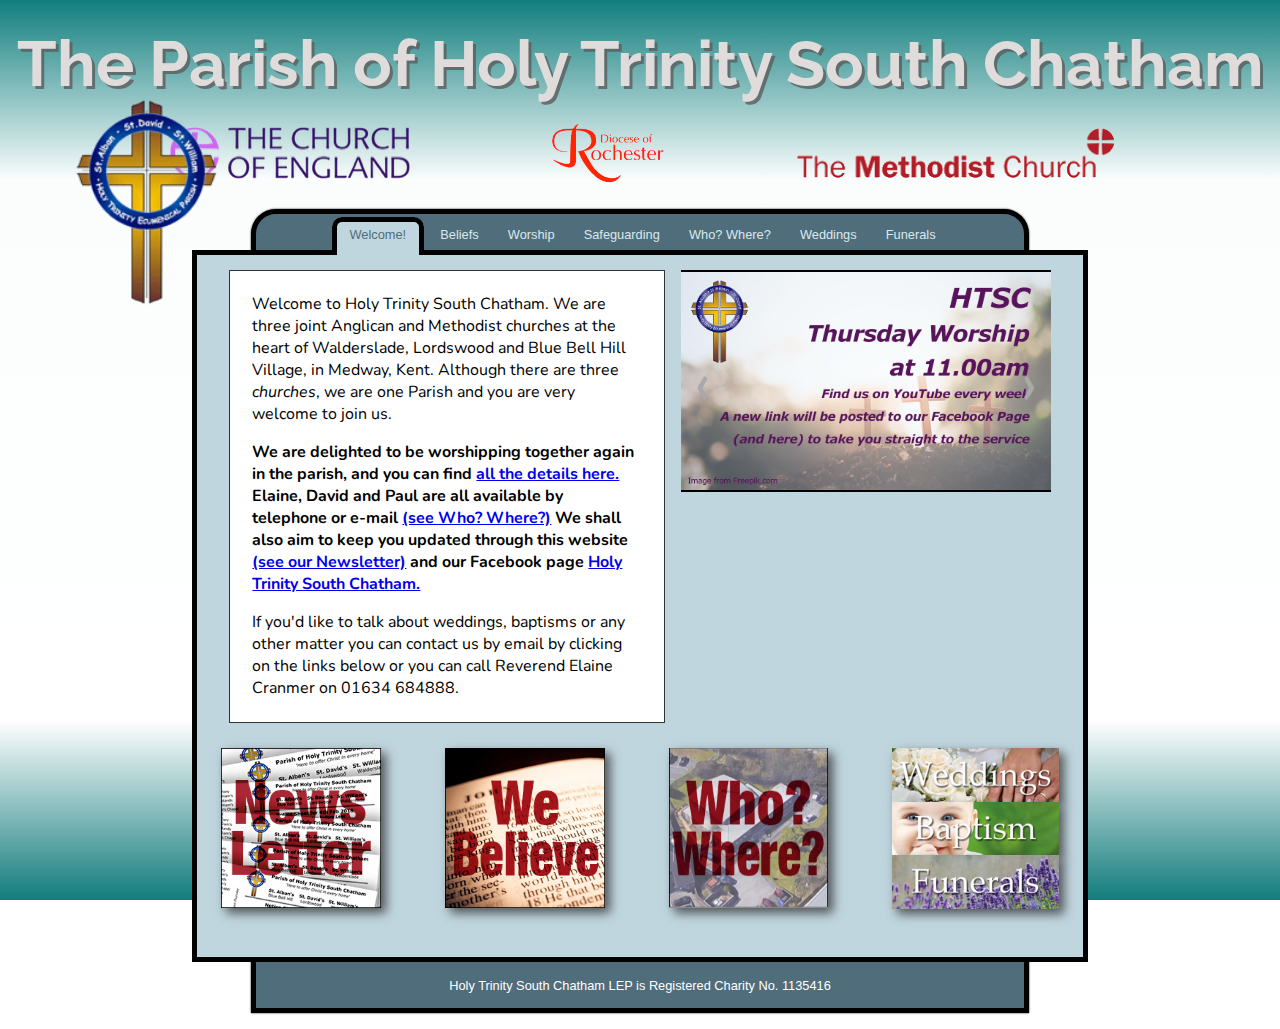
<file: index.html>
<!DOCTYPE html>
<html lang="en-US">

<head>   
    <title></title>
    <meta http-equiv="Content-type" content="text/html;charset=UTF-8" />
    <meta name="viewport" content="width=device-width, initial-scale=1, shrink-to-fit=no">
    <meta name="description" content="" />
    <link rel="stylesheet" type="text/css" href="css/textstyles.css" />
    <link rel="stylesheet" type="text/css" href="css/responsive.css" />
    <link rel="stylesheet" type="text/css" href="css/pagestyle.css" />
    <link rel="preconnect" href="https://fonts.googleapis.com">
<link rel="preconnect" href="https://fonts.gstatic.com" crossorigin>
<link href="https://fonts.googleapis.com/css2?family=Nunito:wght@200;400;700&family=Raleway&display=swap" rel="stylesheet">
</head>

<body>

    <header>



        <div class="header-logos">




            <h1>The Parish of Holy Trinity South Chatham</h1>
            <!-- <img id="img-title" src="images/shape_1.png"> -->




            <img id="img-coe" src="images/CoE_Logo.png" 
                alt="Church or England Logo" />

            <img id="img-dor" src="images/DoR_Logo.png" 
                alt="Diocese of Rochester Logo" />

            <img id="img-methodist" src="images/re_methodist_logo_hires.png"
                alt="Methodist Logo" />

        </div>




        <img id="img-htsc" src="images/htsclogo.png" alt="Holy Trinity South Chatham Logo" />



    </header>




    <div class="container">
        <div class="nav-container">

            <nav>
                <ul>
                    <li class="mobile-grid-full-width"><a class="active"  href="index.html"
                            data-linkuuid="728DECB6530B481F9286B9969C74C123">Welcome!</a></li>
                    <li><a href="beliefs.html" data-linkuuid="728DECB6530B481F9286B9969C74C123">Beliefs</a></li>
                    <li><a href="worship.html" data-linkuuid="728DECB6530B481F9286B9969C74C123">Worship</a></li>
                    <li><a href="safeguarding.html" data-linkuuid="728DECB6530B481F9286B9969C74C123">Safeguarding</a>
                    </li>
                    <li><a href="whowhere.html" data-linkuuid="728DECB6530B481F9286B9969C74C123">Who?
                            Where?</a></li>
                    <li><a href="special-services.html" data-linkuuid="728DECB6530B481F9286B9969C74C123">Weddings</a>
                    </li>
                    <li><a href="funerals.html" data-linkuuid="728DECB6530B481F9286B9969C74C123">Funerals</a></li>
                </ul>
            </nav>
        </div>


        <div class="foreground-container">
            <div class="foreground-container-top-fill">
            </div>
            <div class="two-columns-auto">
      

                <div class="grid-item padding">
                    <p>Welcome to Holy Trinity South Chatham. We are three joint Anglican and Methodist churches at the
                        heart of Walderslade, Lordswood and Blue Bell Hill Village, in Medway, Kent. Although there are
                        three <em>churches</em>, we are one Parish and you are very welcome to join us.</p>

                    <p><strong>We are delighted to be worshipping together again in the parish, and you can find <a href="#">all the details
                        here.</a>  Elaine, David and Paul are all available by telephone or e-mail <a href="#">(see Who? Where?)</a> We shall
                        also aim to keep you updated through this website <a href="#">(see our Newsletter)</a> and our Facebook page <a href="#">Holy Trinity South Chatham.</a></strong>
                    </p>


                    <p>If you'd like to talk about weddings, baptisms or any other matter you can contact us by email by
                        clicking on the links below or you can call Reverend Elaine Cranmer on 01634 684888.</p>
                </div>
                <div id="carousel-container" class="grid-item">


                    

                        <div class="carousel-slides">
                            <div class=buttons>

                                <a  id="prev-btn">&#8249</a>
                                <a  id="next-btn">&#8250</a>
                            </div>

                                
                            
                            


                            <img class="carousel-slide display-slide hide-slide fadeInRight"  src="images/HTSCOnlineworship.png" alt="Slide">
                            <img class="carousel-slide hide-slide fadeInRight"  src="images/Cornerstone_standard.png" alt="Slide">
                            <img class="carousel-slide hide-slide fadeInRight"  src="images/Safeguarding Slider-1.png" alt="Slide">
    
    
    
                        </div>





                </div>

            </div>

                <div class="img-anchors">

                    <a href="https://southchatham.org/ewExternalFiles/HTSC%20Newsletter%2037.pdf"><img src="images/Newsletter_Tile.jpg" alt="Newsletter"></a>
                    <a href="beliefs.html"><img src="images/WeBelieve_Tile-4.jpg" alt="We Believe"></a>
                    <a href="whowhere.html"><img src="images/WhoWhere_Tile.jpg" alt="Who? Where?"></a>
                    <div class="img-anchor-trio">
                        <a href="special-services.html"><img src="images/weddingsgfx.jpg" alt="Weddings"></a>
                        <a href="special-services.html"><img src="images/Baptismgfx.jpg" alt="Baptisms"></a>
                        <a href="funerals.html"><img src="images/Funeralgfx.jpg" alt="Funerals"></a>
                    </div>



            </div>





        </div>

        <footer>
            <p>Holy Trinity South Chatham LEP is Registered Charity No. 1135416</p>

        </footer>




    </div>
    </div>


<script>

    const nextBtn = document.getElementById("next-btn");
    const prevBtn = document.getElementById("prev-btn");
    const imageCollection = document.getElementsByClassName("carousel-slide");
    const images = Array.from(imageCollection);
    console.log(images);

function changeSlide(currentSlideIndex, direction){



    if(direction === "next"){
        fadeOutLeft(images[currentSlideIndex],function(){
            let nextSlideIndex = currentSlideIndex + 1;
        nextSlideIndex === images.length ? nextSlideIndex = 0 : {}
        images[nextSlideIndex].classList.add("fadeInRight");
        images[nextSlideIndex].classList.remove("hide-slide");
        images[nextSlideIndex].classList.add("display-slide");

        });

    }
    else if (direction ==="prev"){
        fadeOutRight(images[currentSlideIndex],function(){
            let nextSlideIndex = currentSlideIndex - 1;
        nextSlideIndex === -1 ? nextSlideIndex = images.length -1 : {}
        images[nextSlideIndex].classList.remove("fadeInRight");
        images[nextSlideIndex].classList.add("fadeInLeft");
        images[nextSlideIndex].classList.remove("hide-slide");
        images[nextSlideIndex].classList.add("display-slide");

        });

    }

}

function getSlideIndex(){
    const index = images.findIndex(image => image.classList.contains("display-slide"));
    return index;
}

prevBtn.addEventListener('click',function() {
    disableButton(prevBtn);
    stopCarouselInterval();
    changeSlide(getSlideIndex(), 'prev');
});


nextBtn.addEventListener('click',function() {
    disableButton(nextBtn);
    stopCarouselInterval();
    changeSlide(getSlideIndex(),'next');
});

function fadeOutLeft(element, callback){
    element.animate([ {
        opacity: '1',
       transform: 'translate(0)'
    },
    {
       opacity: '0',
       transform: 'translate(-100%)'
    }],{duration: 400, iterations: 1} );
    setTimeout(() => {
        element.classList.add("hide-slide");
        element.classList.remove("display-slide");
        callback();
    }, 350);
}

function disableButton(element){
    element.classList.add("disabled");
    setTimeout(() => {
        element.classList.remove("disabled");
    }, 1000);
}

function fadeOutRight(element, callback){
    element.animate([ {
        opacity: '1',
       transform: 'translate(0)'
    },
    {
       opacity: '0',
       transform: 'translate(100%)'
    }],{duration: 400, iterations: 1} );
    setTimeout(() => {
        element.classList.add("hide-slide");
        element.classList.remove("display-slide");
        callback();
    }, 350);
}

   var carouselInterval = setInterval(() => {
       console.log("changing slide");
       changeSlide(getSlideIndex(),'next');
   }, 10000);

    function stopCarouselInterval(){
        clearInterval(carouselInterval);
        setTimeout(() => {
            startCarouselInterval();
        }, 1000);

    }

    function startCarouselInterval(){
        carouselInterval = setInterval(changeSlideAuto, 10000);;
    }

    var changeSlideAuto = function(){
        console.log("changing slide");
        changeSlide(getSlideIndex(),'next');
    }

</script>
</body>
</html>
</file>
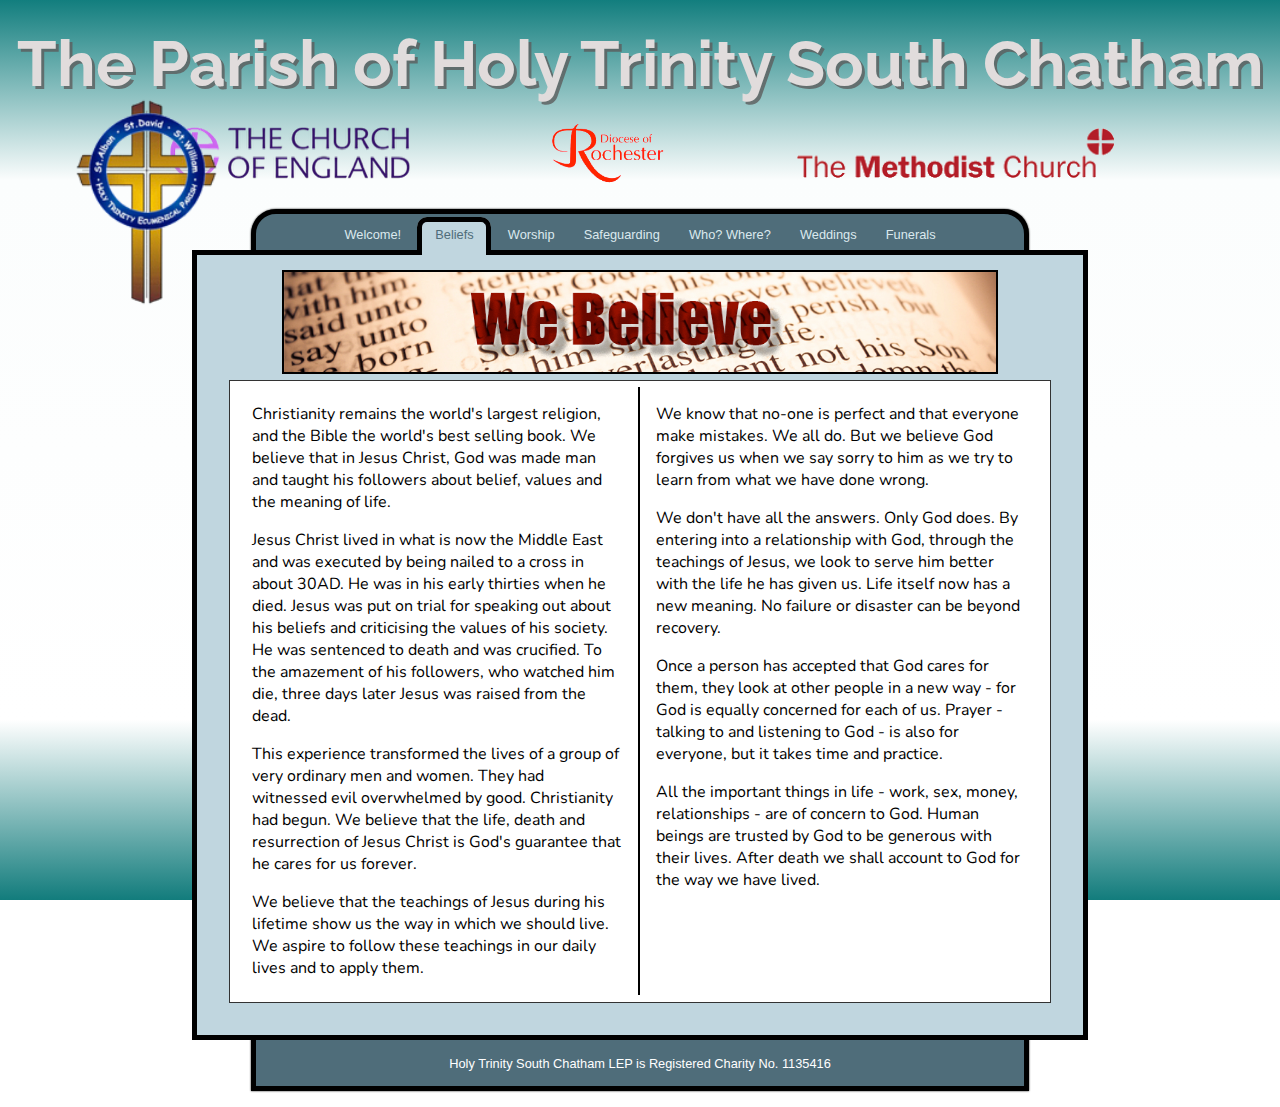
<file: beliefs.html>
<!DOCTYPE html>
<html lang="en-US">

<head>
    <title></title>
    <meta http-equiv="Content-type" content="text/html;charset=UTF-8" />
    <meta name="viewport" content="width=device-width, initial-scale=1, shrink-to-fit=no">
    <meta name="description" content="" />
    <meta name="generator" content="EverWeb 3.5.0 (2483)" />
    <meta name="buildDate" content="Saturday, 24 July 2021" />
    <meta property="og:url" content="https://www.southchatham.org/whowhere.html" />
    <link rel="stylesheet" type="text/css" href="css/textstyles.css" />
    <link rel="stylesheet" type="text/css" href="css/responsive.css" />
    <!-- <script type="text/javascript" src="ew_js/imageCode.js" defer></script> -->
    <link rel="stylesheet" type="text/css" href="css/pagestyle.css" />
    <link rel="preconnect" href="https://fonts.googleapis.com">
<link rel="preconnect" href="https://fonts.gstatic.com" crossorigin>
<link href="https://fonts.googleapis.com/css2?family=Nunito:wght@200;400;700&family=Raleway&display=swap" rel="stylesheet">
</head>

<body>

    <header>



        <div class="header-logos">




            <h1>The Parish of Holy Trinity South Chatham</h1>
            <!-- <img id="img-title" src="images/shape_1.png"> -->




            <img id="img-coe" src="images/CoE_Logo.png" 
                alt="Church or England Logo" />

            <img id="img-dor" src="images/DoR_Logo.png" 
                alt="Diocese of Rochester Logo" />

            <img id="img-methodist" src="images/re_methodist_logo_hires.png"
                alt="Methodist Logo" />

        </div>




        <img id="img-htsc" src="images/htsclogo.png" alt="Holy Trinity South Chatham Logo" />



    </header>




    <div class="container">
        <div class="nav-container">

            <nav>
                <ul>
                    <li class="mobile-grid-full-width"><a href="index.html"
                            data-linkuuid="728DECB6530B481F9286B9969C74C123">Welcome!</a></li>
                    <li><a class="active" href="beliefs.html" data-linkuuid="728DECB6530B481F9286B9969C74C123">Beliefs</a></li>
                    <li><a href="worship.html" data-linkuuid="728DECB6530B481F9286B9969C74C123">Worship</a></li>
                    <li><a href="safeguarding.html" data-linkuuid="728DECB6530B481F9286B9969C74C123">Safeguarding</a>
                    </li>
                    <li><a href="whowhere.html" data-linkuuid="728DECB6530B481F9286B9969C74C123">Who?
                            Where?</a></li>
                    <li><a href="special-services.html" data-linkuuid="728DECB6530B481F9286B9969C74C123">Weddings</a>
                    </li>
                    <li><a href="funerals.html" data-linkuuid="728DECB6530B481F9286B9969C74C123">Funerals</a></li>
                </ul>
            </nav>
        </div>


        <div class="foreground-container">
            <div class="foreground-container-top-fill">
            </div>
            <div class="banner-container">
                <img  src="images/WeBelieve-1.jpg" alt="We Believe">
            </div>

            <div class="two-columns-half grid-item padding">

                <div class="right-border">
                    <p>Christianity remains the world's largest religion, and the Bible the world's best selling book. We believe that in Jesus Christ, God was made man and taught his followers about belief, values and the meaning of life.</p>

                    <p>Jesus Christ lived in what is now the Middle East and was executed by being nailed to a cross in about 30AD. He was in his early thirties when he died. Jesus was put on trial for speaking out about his beliefs and criticising the values of his society. He was sentenced to death and was crucified. To the amazement of his followers, who watched him die, three days later Jesus was raised from the dead.
                    </p>


                    <p>This experience transformed the lives of a group of very ordinary men and women. They had witnessed evil overwhelmed by good. Christianity had begun. We believe that the life, death and resurrection of Jesus Christ is God's guarantee that he cares for us forever.</p>

                    


                        <p>We believe that the teachings of Jesus during his lifetime show us the way in which we should live. We aspire to follow these teachings in our daily lives and to apply them.</p>

                    </div>
                <div class="">
                    <p>We know that no-one is perfect and that everyone make mistakes. We all do. But we believe God forgives us when we say sorry to him as we try to learn from what we have done wrong.</p>

                    <p>We don't have all the answers. Only God does. By entering into a relationship with God, through the teachings of Jesus, we look to serve him better with the life he has given us. Life itself now has a new meaning. No failure or disaster can be beyond recovery.</p>
                    <p>Once a person has accepted that God cares for them, they look at other people in a new way - for God is equally concerned for each of us. Prayer - talking to and listening to God - is also for everyone, but it takes time and practice.</p>
                    <p>All the important things in life - work, sex, money, relationships - are of concern to God. Human beings are trusted by God to be generous with their lives. After death we shall account to God for the way we have lived.</p>
           

                </div>
                
            </div>





        </div>

        <footer>
            <p>Holy Trinity South Chatham LEP is Registered Charity No. 1135416</p>

        </footer>




    </div>
    </div>
</body>
</html>
</file>
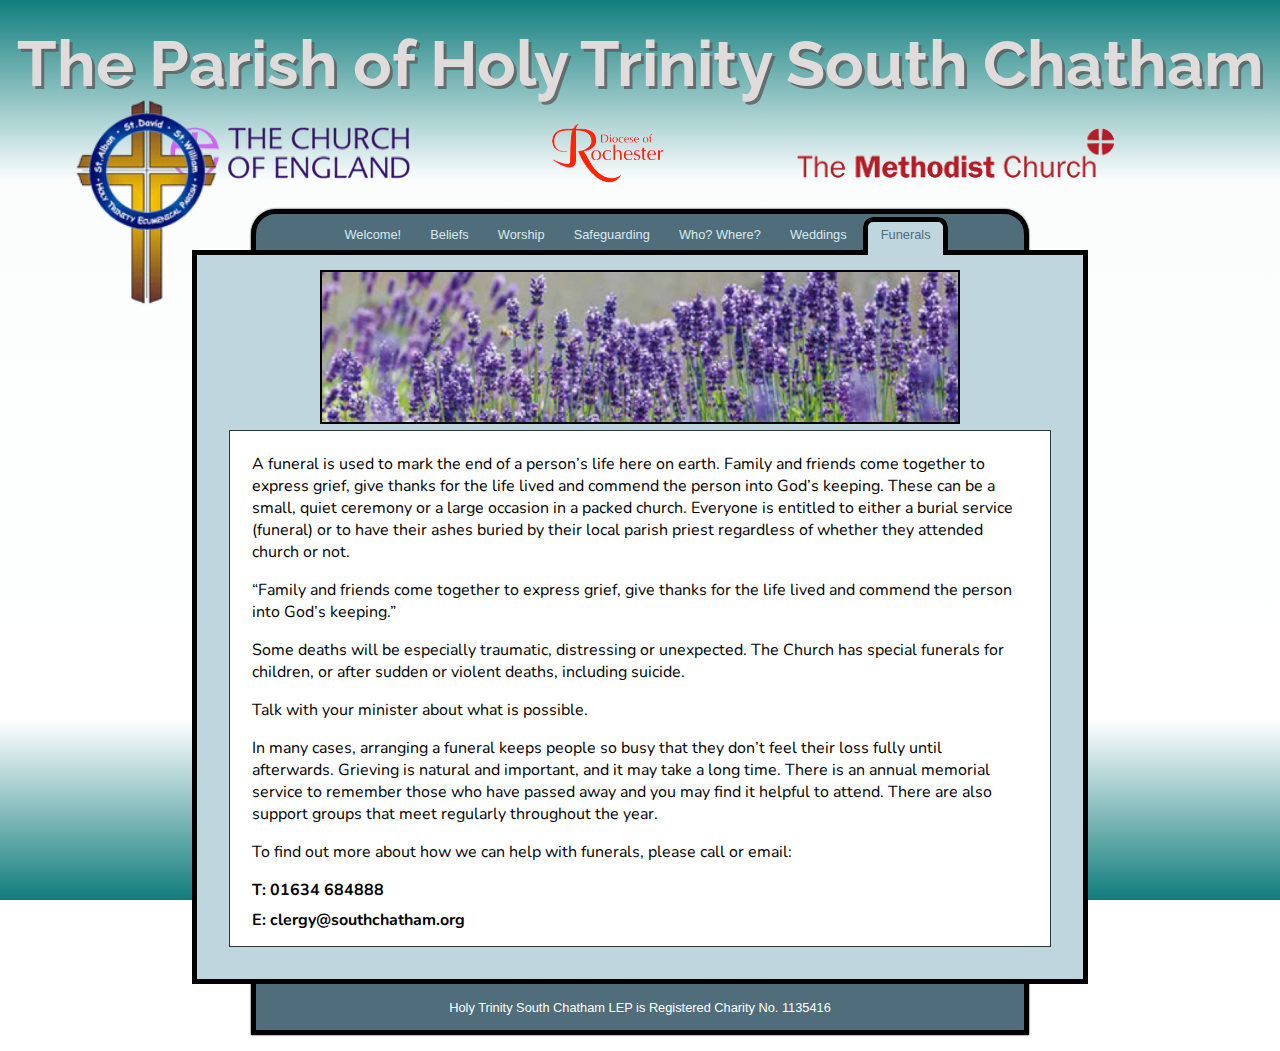
<file: funerals.html>
<!DOCTYPE html>
<html lang="en-US">

<head>
    <title></title>
    <meta http-equiv="Content-type" content="text/html;charset=UTF-8" />
    <meta name="viewport" content="width=device-width, initial-scale=1, shrink-to-fit=no">
    <meta name="description" content="" />
    <meta name="generator" content="EverWeb 3.5.0 (2483)" />
    <meta name="buildDate" content="Saturday, 24 July 2021" />
    <meta property="og:url" content="https://www.southchatham.org/whowhere.html" />
    <link rel="stylesheet" type="text/css" href="css/textstyles.css" />
    <link rel="stylesheet" type="text/css" href="css/responsive.css" />
    <!-- <script type="text/javascript" src="ew_js/imageCode.js" defer></script> -->
    <link rel="stylesheet" type="text/css" href="css/pagestyle.css" />
    <link rel="preconnect" href="https://fonts.googleapis.com">
<link rel="preconnect" href="https://fonts.gstatic.com" crossorigin>
<link href="https://fonts.googleapis.com/css2?family=Nunito:wght@200;400;700&family=Raleway&display=swap" rel="stylesheet">
</head>

<body>

    <header>



        <div class="header-logos">




            <h1>The Parish of Holy Trinity South Chatham</h1>
            <!-- <img id="img-title" src="images/shape_1.png"> -->




            <img id="img-coe" src="images/CoE_Logo.png" 
                alt="Church or England Logo" />

            <img id="img-dor" src="images/DoR_Logo.png" 
                alt="Diocese of Rochester Logo" />

            <img id="img-methodist" src="images/re_methodist_logo_hires.png"
                alt="Methodist Logo" />

        </div>




        <img id="img-htsc" src="images/htsclogo.png" alt="Holy Trinity South Chatham Logo" />



    </header>




    <div class="container">
        <div class="nav-container">

            <nav>
                <ul>
                    <li class="mobile-grid-full-width"><a href="index.html"
                            data-linkuuid="728DECB6530B481F9286B9969C74C123">Welcome!</a></li>
                    <li ><a href="beliefs.html" data-linkuuid="728DECB6530B481F9286B9969C74C123">Beliefs</a></li>
                    <li><a href="worship.html" data-linkuuid="728DECB6530B481F9286B9969C74C123">Worship</a></li>
                    <li><a href="safeguarding.html" data-linkuuid="728DECB6530B481F9286B9969C74C123">Safeguarding</a>
                    </li>
                    <li><a href="whowhere.html" data-linkuuid="728DECB6530B481F9286B9969C74C123">Who?
                            Where?</a></li>
                    <li><a href="special-services.html" data-linkuuid="728DECB6530B481F9286B9969C74C123">Weddings</a>
                    </li>
                    <li><a class="active" href="funerals.html" data-linkuuid="728DECB6530B481F9286B9969C74C123">Funerals</a></li>
                </ul>
            </nav>
        </div>


        <div class="foreground-container">
            <div class="foreground-container-top-fill">
            </div>
            <div class="banner-container img-large">
                <img src="images/Funeraltrim.jpg" alt="Lavender">
            </div>
            <div class="two-columns-half grid-item padding">

                <div class="grid-full-width">
                    <p>A funeral is used to mark the end of a person’s life here on earth. Family and friends come together to express grief, give thanks for the life lived and commend the person into God’s keeping. These can be a small, quiet ceremony or a large occasion in a packed church. Everyone is entitled to either a burial service (funeral) or to have their ashes buried by their local parish priest regardless of whether they attended church or not.</p>
                    <p>“Family and friends come together to express grief, give thanks for the life lived and commend the person into God’s keeping.”</p>
                    <p>Some deaths will be especially traumatic, distressing or unexpected. The Church has special funerals for children, or after sudden or violent deaths, including suicide.</p>
                    <p>Talk with your minister about what is possible.</p>
                    <p>In many cases, arranging a funeral keeps people so busy that they don’t feel their loss fully until afterwards. Grieving is natural and important, and it may take a long time. There is an annual memorial service to remember those who have passed away and you may find it helpful to attend. There are also support groups that meet regularly throughout the year.</p>
                    <p>To find out more about how we can help with funerals, please call or email:</p>
                    <h4>T: 01634 684888</h4>
                    <h4>E: clergy@southchatham.org</h4>
                </div>

            </div>





        </div>

        <footer>
            <p>Holy Trinity South Chatham LEP is Registered Charity No. 1135416</p>

        </footer>




    </div>
    </div>
</body>
</html>
</file>
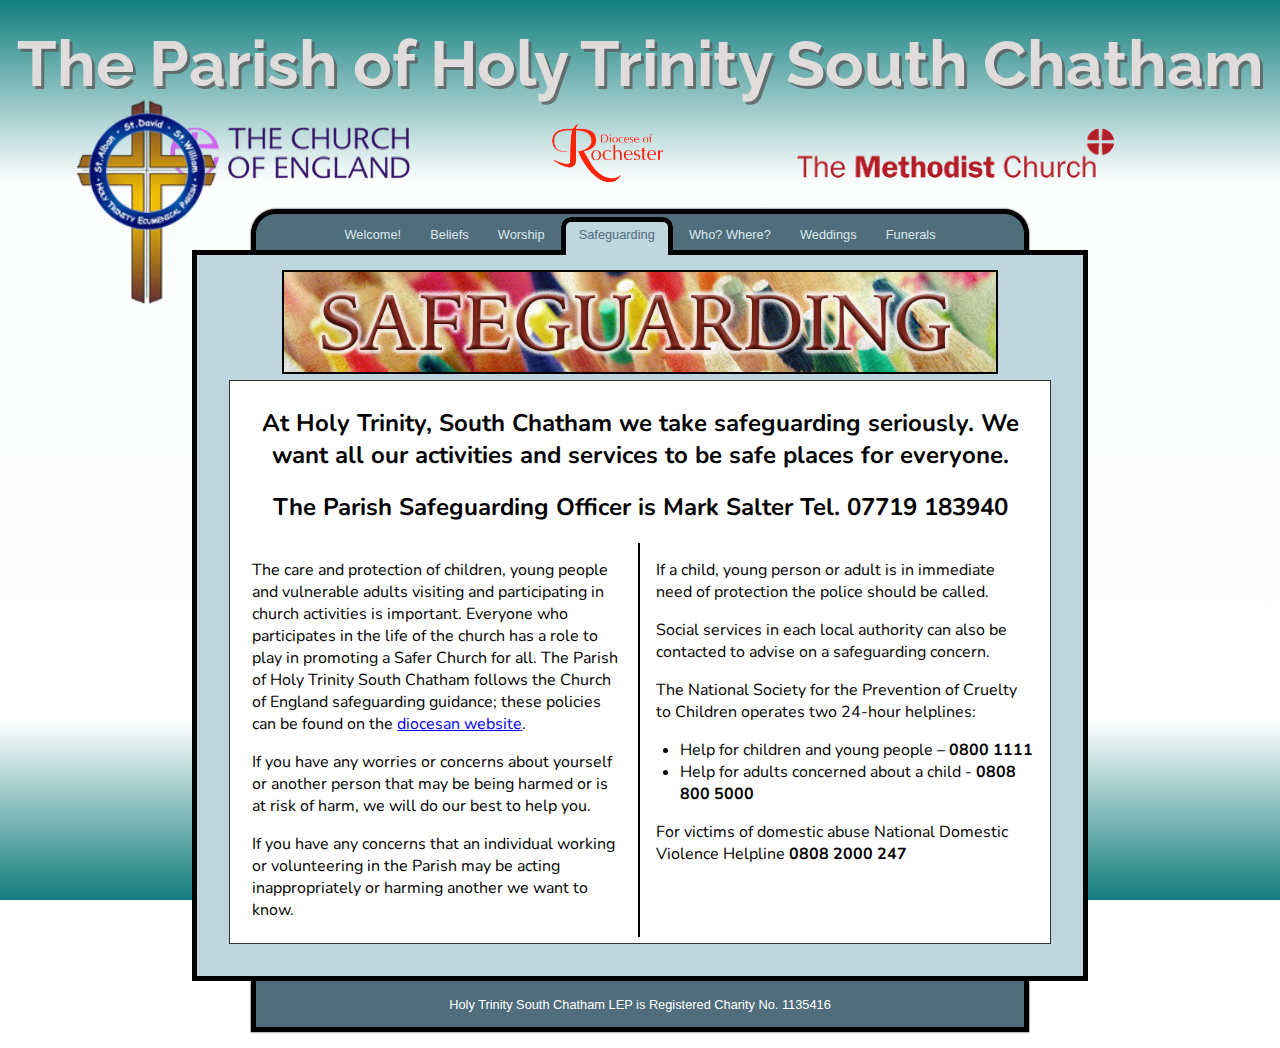
<file: safeguarding.html>
<!DOCTYPE html>
<html lang="en-US">

<head>
    <title></title>
    <meta http-equiv="Content-type" content="text/html;charset=UTF-8" />
    <meta name="viewport" content="width=device-width, initial-scale=1, shrink-to-fit=no">
    <meta name="description" content="" />
    <meta name="generator" content="EverWeb 3.5.0 (2483)" />
    <meta name="buildDate" content="Saturday, 24 July 2021" />
    <meta property="og:url" content="https://www.southchatham.org/whowhere.html" />
    <link rel="stylesheet" type="text/css" href="css/textstyles.css" />
    <link rel="stylesheet" type="text/css" href="css/responsive.css" />
    <!-- <script type="text/javascript" src="ew_js/imageCode.js" defer></script> -->
    <link rel="stylesheet" type="text/css" href="css/pagestyle.css" />
    <link rel="preconnect" href="https://fonts.googleapis.com">
    <link rel="preconnect" href="https://fonts.gstatic.com" crossorigin>
    <link href="https://fonts.googleapis.com/css2?family=Nunito:wght@200;400;700&family=Raleway&display=swap"
        rel="stylesheet">
</head>

<body>

    <header>



        <div class="header-logos">




            <h1>The Parish of Holy Trinity South Chatham</h1>
            <!-- <img id="img-title" src="images/shape_1.png"> -->




            <img id="img-coe" src="images/CoE_Logo.png" alt="Church or England Logo" />

            <img id="img-dor" src="images/DoR_Logo.png" alt="Diocese of Rochester Logo" />

            <img id="img-methodist" src="images/re_methodist_logo_hires.png" alt="Methodist Logo" />

        </div>




        <img id="img-htsc" src="images/htsclogo.png" alt="Holy Trinity South Chatham Logo" />



    </header>




    <div class="container">
        <div class="nav-container">

            <nav>
                <ul>
                    <li class="mobile-grid-full-width"><a href="index.html"
                            data-linkuuid="728DECB6530B481F9286B9969C74C123">Welcome!</a></li>
                    <li><a href="beliefs.html" data-linkuuid="728DECB6530B481F9286B9969C74C123">Beliefs</a></li>
                    <li><a href="worship.html" data-linkuuid="728DECB6530B481F9286B9969C74C123">Worship</a></li>
                    <li><a class="active" href="safeguarding.html"
                            data-linkuuid="728DECB6530B481F9286B9969C74C123">Safeguarding</a>
                    </li>
                    <li><a href="whowhere.html" data-linkuuid="728DECB6530B481F9286B9969C74C123">Who?
                            Where?</a></li>
                    <li><a href="special-services.html" data-linkuuid="728DECB6530B481F9286B9969C74C123">Weddings</a>
                    </li>
                    <li><a href="funerals.html" data-linkuuid="728DECB6530B481F9286B9969C74C123">Funerals</a></li>
                </ul>
            </nav>
        </div>


        <div class="foreground-container">
            <div class="foreground-container-top-fill">
            </div>
            <div class="banner-container">
                <img src="images/Safeguarding Banner.png" alt="Safeguarding">
            </div>

            <div class="two-columns-half grid-item padding">
                <div class="grid-full-width centered">
                    <h2> At Holy Trinity, South Chatham we take safeguarding seriously.

                        We want all our activities and services to be safe places for everyone.</h2>
                    <h2>The Parish Safeguarding Officer is Mark Salter Tel. 07719 183940</h2>
                </div>
                <div class="right-border">
                    <p>The care and protection of children, young people and vulnerable adults visiting and
                        participating in church activities is important. Everyone who participates in the life of the
                        church has a role to play in promoting a Safer Church for all. The Parish of Holy Trinity South
                        Chatham follows the Church of England safeguarding guidance; these policies can be found on the
                        <a href="https://www.rochester.anglican.org/safeguarding/guidance-safeguarding/"> diocesan
                            website</a>.</p>
                    <p>If you have any worries or concerns about yourself or another person that may be being harmed or
                        is at risk of harm, we will do our best to help you.</p>
                    <p>If you have any concerns that an individual working or volunteering in the Parish may be acting
                        inappropriately or harming another we want to know.</p>
                </div>



                <div class="">
                    <p>If a child, young person or adult is in immediate need of protection the police should be called.
                    </p>
                    <p>Social services in each local authority can also be contacted to advise on a safeguarding
                        concern.</p>
                    <p>The National Society for the Prevention of Cruelty to Children operates two 24-hour helplines:
                    </p>
                    <ul>
                        <li>Help for children and young people – <strong> 0800 1111</strong></li>
                        <li>Help for adults concerned about a child - <strong>0808 800 5000</strong></li>
                    </ul>
                    <p>For victims of domestic abuse National Domestic Violence Helpline <strong>0808 2000 247</strong>
                    </p>
                </div>

            </div>





        </div>

        <footer>
            <p>Holy Trinity South Chatham LEP is Registered Charity No. 1135416</p>

        </footer>




    </div>
    </div>
</body>

</html>
</file>
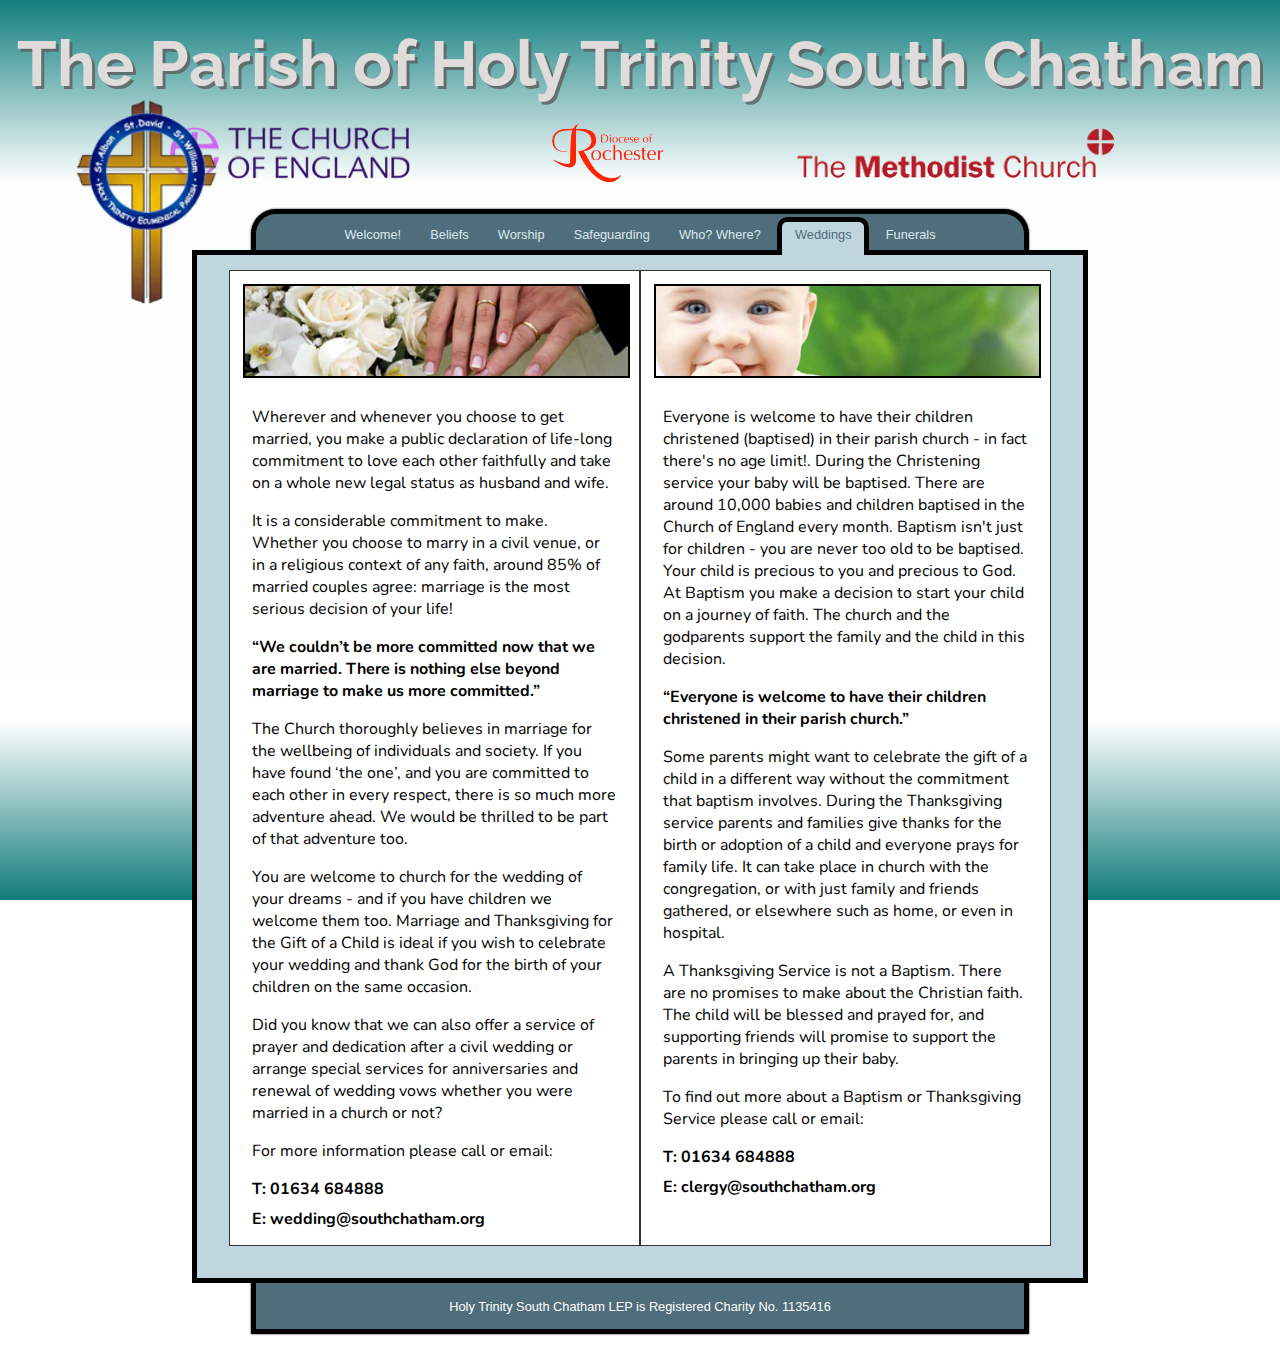
<file: special-services.html>
<!DOCTYPE html>
<html lang="en-US">

<head>
    <title></title>
    <meta http-equiv="Content-type" content="text/html;charset=UTF-8" />
    <meta name="viewport" content="width=device-width, initial-scale=1, shrink-to-fit=no">
    <meta name="description" content="" />
    <meta name="generator" content="EverWeb 3.5.0 (2483)" />
    <meta name="buildDate" content="Saturday, 24 July 2021" />
    <meta property="og:url" content="https://www.southchatham.org/whowhere.html" />
    <link rel="stylesheet" type="text/css" href="css/textstyles.css" />
    <link rel="stylesheet" type="text/css" href="css/responsive.css" />
    <!-- <script type="text/javascript" src="ew_js/imageCode.js" defer></script> -->
    <link rel="stylesheet" type="text/css" href="css/pagestyle.css" />
    <link rel="preconnect" href="https://fonts.googleapis.com">
    <link rel="preconnect" href="https://fonts.gstatic.com" crossorigin>
    <link href="https://fonts.googleapis.com/css2?family=Nunito:wght@200;400;700&family=Raleway&display=swap"
        rel="stylesheet">
</head>

<body>

    <header>



        <div class="header-logos">




            <h1>The Parish of Holy Trinity South Chatham</h1>
            <!-- <img id="img-title" src="images/shape_1.png"> -->




            <img id="img-coe" src="images/CoE_Logo.png" alt="Church or England Logo" />

            <img id="img-dor" src="images/DoR_Logo.png" alt="Diocese of Rochester Logo" />

            <img id="img-methodist" src="images/re_methodist_logo_hires.png" alt="Methodist Logo" />

        </div>




        <img id="img-htsc" src="images/htsclogo.png" alt="Holy Trinity South Chatham Logo" />



    </header>




    <div class="container">
        <div class="nav-container">

            <nav>
                <ul>
                    <li class="mobile-grid-full-width"><a href="index.html"
                            data-linkuuid="728DECB6530B481F9286B9969C74C123">Welcome!</a></li>
                    <li><a href="beliefs.html" data-linkuuid="728DECB6530B481F9286B9969C74C123">Beliefs</a></li>
                    <li><a href="worship.html" data-linkuuid="728DECB6530B481F9286B9969C74C123">Worship</a></li>
                    <li><a href="safeguarding.html" data-linkuuid="728DECB6530B481F9286B9969C74C123">Safeguarding</a>
                    </li>
                    <li><a href="whowhere.html" data-linkuuid="728DECB6530B481F9286B9969C74C123">Who?
                            Where?</a></li>
                    <li><a class="active" href="special-services.html"
                            data-linkuuid="728DECB6530B481F9286B9969C74C123">Weddings</a>
                    </li>
                    <li><a href="funerals.html" data-linkuuid="728DECB6530B481F9286B9969C74C123">Funerals</a></li>
                </ul>
            </nav>
        </div>


        <div class="foreground-container">
            <div class="foreground-container-top-fill">
            </div>

            <div class="two-columns-half">

                <div class="grid-item padding">

                    <div class="centered padding"> <img class="img-grid-header border" src="images/Weddingtrim.jpg"
                            alt="Wedding"></div>

                    <p>Wherever and whenever you choose to get married, you make a public declaration of life-long
                        commitment to love each other faithfully and take on a whole new legal status as husband and
                        wife.</p>
                    <p>It is a considerable commitment to make. Whether you choose to marry in a civil venue, or in a
                        religious context of any faith, around 85% of married couples agree: marriage is the most
                        serious decision of your life!</p>
                    <h4>“We couldn’t be more committed now that we are married. There is nothing else beyond marriage to
                        make us more committed.”</h4>
                    <p>The Church thoroughly believes in marriage for the wellbeing of individuals and society. If you
                        have found ‘the one’, and you are committed to each other in every respect, there is so much
                        more adventure ahead. We would be thrilled to be part of that adventure too.</p>
                    <p>You are welcome to church for the wedding of your dreams - and if you have children we welcome
                        them too. Marriage and Thanksgiving for the Gift of a Child is ideal if you wish to celebrate
                        your wedding and thank God for the birth of your children on the same occasion.</p>
                    <p>Did you know that we can also offer a service of prayer and dedication after a civil wedding or
                        arrange special services for anniversaries and renewal of wedding vows whether you were married
                        in a church or not?</p>
                    <p>For more information please call or email:</p>
                    <h4>T: 01634 684888</h4>
                    <h4>E: wedding@southchatham.org</h4>
                </div>
                <div class="grid-item padding">

                    <div class="centered padding"> <img class="img-grid-header border" src="images/Baptismtrim.jpg"
                            alt="Baptism"></div>

                    <p>Everyone is welcome to have their children christened (baptised) in their parish church - in fact
                        there's no age limit!. During the Christening service your baby will be baptised. There are
                        around 10,000 babies and children baptised in the Church of England every month. Baptism isn't
                        just for children - you are never too old to be baptised. Your child is precious to you and
                        precious to God. At Baptism you make a decision to start your child on a journey of faith. The
                        church and the godparents support the family and the child in this decision.</p>
                    <h4>“Everyone is welcome to have their children christened in their parish church.”</h4>
                    <p>Some parents might want to celebrate the gift of a child in a different way without the
                        commitment that baptism involves. During the Thanksgiving service parents and families give
                        thanks for the birth or adoption of a child and everyone prays for family life. It can take
                        place in church with the congregation, or with just family and friends gathered, or elsewhere
                        such as home, or even in hospital.</p>
                    <p>A Thanksgiving Service is not a Baptism. There are no promises to make about the Christian faith.
                        The child will be blessed and prayed for, and supporting friends will promise to support the
                        parents in bringing up their baby.</p>
                    <p>To find out more about a Baptism or Thanksgiving Service please call or email:</p>
                    <h4>T: 01634 684888</h4>
                    <h4>E: clergy@southchatham.org</h4>




                </div>

            </div>





        </div>

        <footer>
            <p>Holy Trinity South Chatham LEP is Registered Charity No. 1135416</p>

        </footer>




    </div>
    </div>
</body>

</html>
</file>
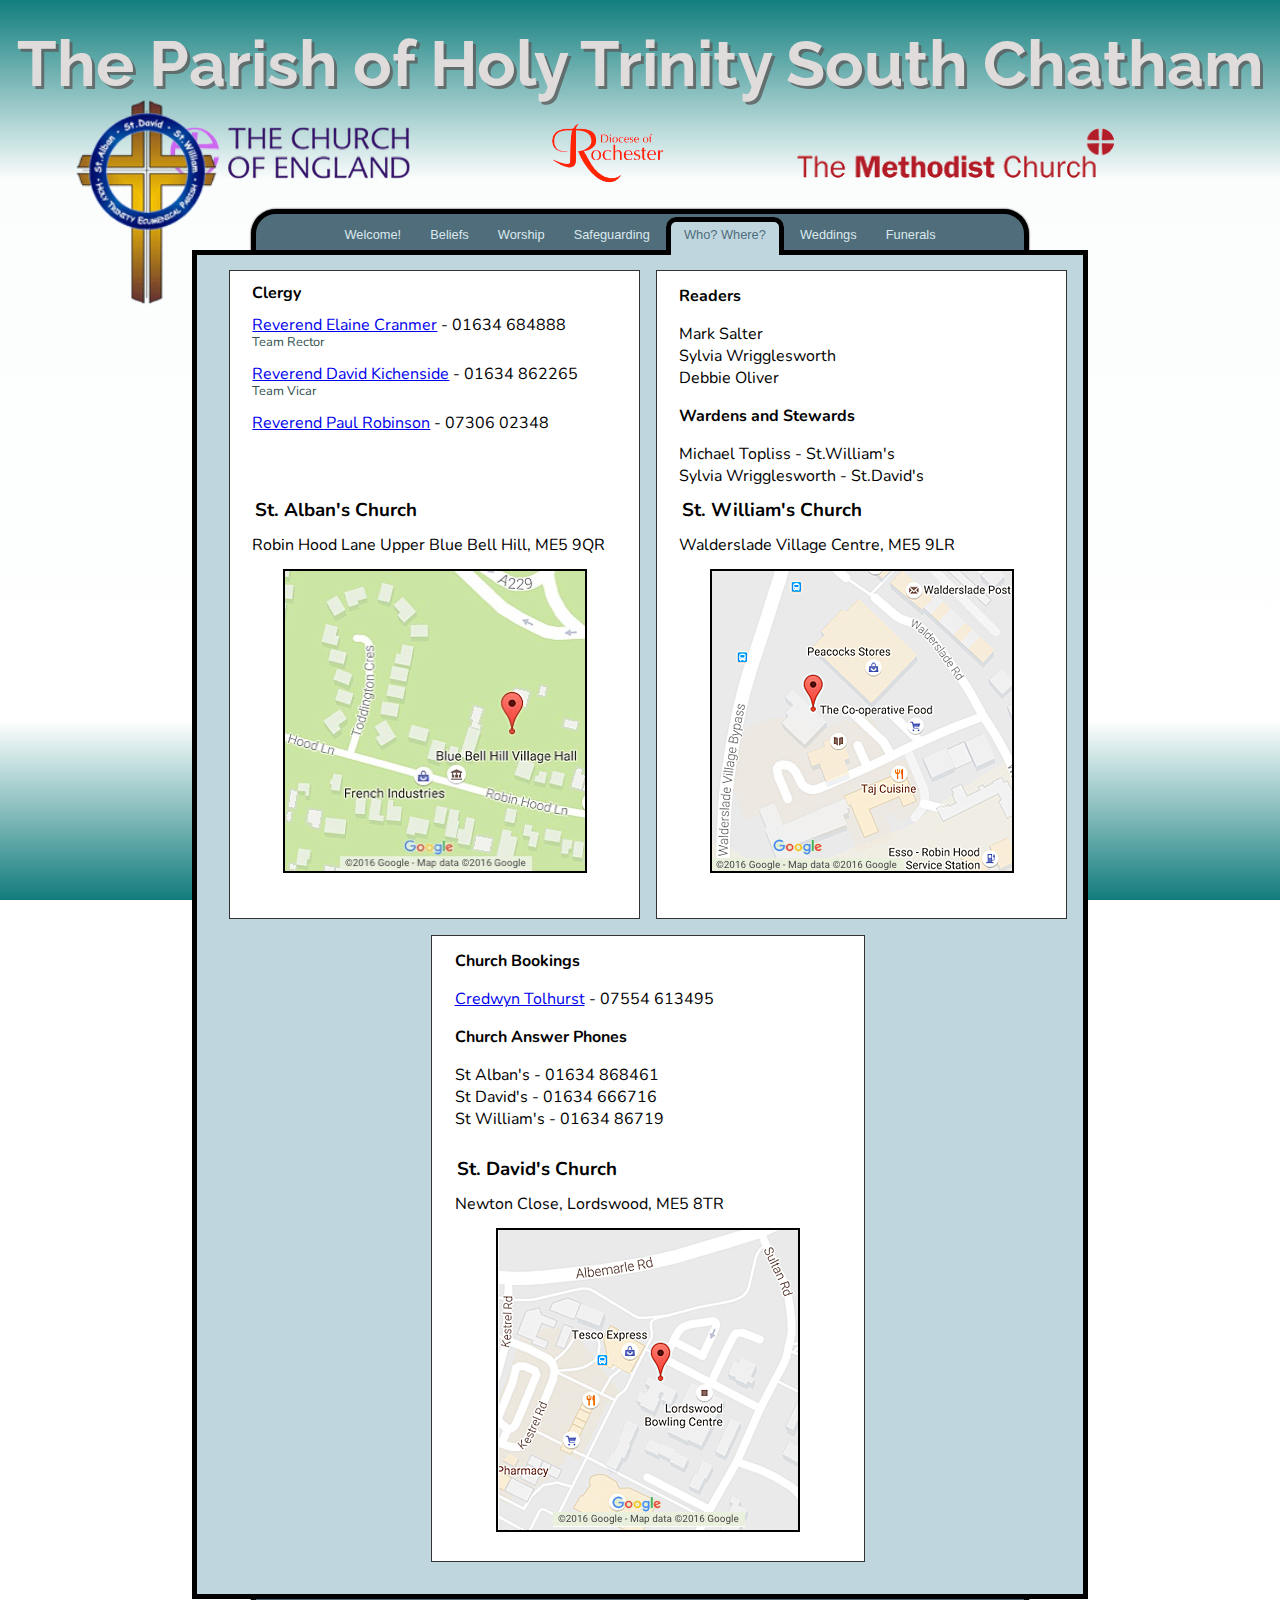
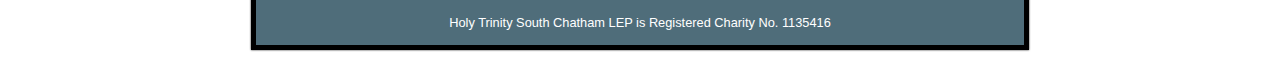
<file: whowhere.html>
<!DOCTYPE html>
<html lang="en-US">

<head>
    <title></title>
    <meta http-equiv="Content-type" content="text/html;charset=UTF-8" />
    <meta name="viewport" content="width=device-width, initial-scale=1, shrink-to-fit=no">
    <meta name="description" content="" />
    <meta name="generator" content="EverWeb 3.5.0 (2483)" />
    <meta name="buildDate" content="Saturday, 24 July 2021" />
    <meta property="og:url" content="https://www.southchatham.org/whowhere.html" />
    <link rel="stylesheet" type="text/css" href="css/textstyles.css" />
    <link rel="stylesheet" type="text/css" href="css/responsive.css" />
    <!-- <script type="text/javascript" src="ew_js/imageCode.js" defer></script> -->
    <link rel="stylesheet" type="text/css" href="css/pagestyle.css" />
    <link rel="preconnect" href="https://fonts.googleapis.com">
    <link rel="preconnect" href="https://fonts.gstatic.com" crossorigin>
    <link href="https://fonts.googleapis.com/css2?family=Nunito:wght@200;400;700&family=Raleway&display=swap"
        rel="stylesheet">
</head>

<body>

    <header>



        <div class="header-logos">




            <h1>The Parish of Holy Trinity South Chatham</h1>
            <!-- <img id="img-title" src="images/shape_1.png"> -->




            <img id="img-coe" src="images/CoE_Logo.png" alt="Church or England Logo" />

            <img id="img-dor" src="images/DoR_Logo.png" alt="Diocese of Rochester Logo" />

            <img id="img-methodist" src="images/re_methodist_logo_hires.png" alt="Methodist Logo" />

        </div>




        <img id="img-htsc" src="images/htsclogo.png" alt="Holy Trinity South Chatham Logo" />



    </header>




    <div class="container">
        <div class="nav-container">

            <nav>
                <ul>
                    <li class="mobile-grid-full-width"><a href="index.html"
                            data-linkuuid="728DECB6530B481F9286B9969C74C123">Welcome!</a></li>
                    <li><a href="beliefs.html" data-linkuuid="728DECB6530B481F9286B9969C74C123">Beliefs</a></li>
                    <li><a href="worship.html" data-linkuuid="728DECB6530B481F9286B9969C74C123">Worship</a></li>
                    <li><a href="safeguarding.html" data-linkuuid="728DECB6530B481F9286B9969C74C123">Safeguarding</a>
                    </li>
                    <li><a class="active" href="whowhere.html" data-linkuuid="728DECB6530B481F9286B9969C74C123">Who?
                            Where?</a></li>
                    <li><a href="special-services.html" data-linkuuid="728DECB6530B481F9286B9969C74C123">Weddings</a>
                    </li>
                    <li><a href="funerals.html" data-linkuuid="728DECB6530B481F9286B9969C74C123">Funerals</a></li>
                </ul>
            </nav>
        </div>


        <div class="foreground-container">
            <div class="foreground-container-top-fill">
            </div>

            <div class="three-columns">

                <div class="grid-item padding bottom-align-content">
                    <div class="min-line-spacing">
                        <h4>Clergy</h4>
                        <p><a href="mailto:elaincranmer@gmail.com?subject=Holy Trinity South Chatham">Reverend Elaine Cranmer</a>
                              - 01634 684888 
                              <br>
                            <span class="label">Team Rector</span>
                            <br>
                            <br>
                            <a href="mailto:david@southchatham.org?subject=Holy Trinity South Chatham">Reverend David Kichenside</a>  - 01634 862265
                            <br>
                            <span class="label">Team Vicar</span> 
                            <br>
                            <br>
                            <a href="mailto:revphtsc@btinternet.com?subject=">Reverend Paul Robinson</a> - 07306 02348</p>
                    </div>
                    <div class="min-line-spacing">
                        <br>
                        <h3>St. Alban's Church</h3>
                        <p>Robin Hood Lane Upper

                            Blue Bell Hill, ME5 9QR</p>
                        <div class="centered map-img"><img src="images/StAlbansMap-1.jpg" alt="StAlbansMap"></div>
                    </div>

                </div>


                <div class="grid-item padding bottom-align-content">
                    <div >


                        <h4>Readers</h4>
                        <p>Mark Salter <br>
                            Sylvia Wrigglesworth <br>
                            Debbie Oliver <br>
                        </p >
                        <h4 >Wardens and Stewards</h4>
                        <p> Michael Topliss - St.William's <br>
                            Sylvia Wrigglesworth - St.David's</p>
                    </div>
                    <div class="min-line-spacing">
                        <br>
                        <h3>St. William's Church</h3>
                        <p>Walderslade Village Centre, ME5 9LR</p>

                        <div class="centered map-img"><img src="images/StWillsMap.jpg" alt="StWillsMap"></div>
                    </div>

                </div>


                <div class="grid-item padding bottom-align-content">
                    <div>
                        <h4>Church Bookings</h4>
                        <p>
                            <a href="mailto:bookings@southchatham.org?subject=">Credwyn Tolhurst</a>  - 07554 613495
                            </p><h4>Church Answer Phones</h4><p>
                            St Alban's - 01634 868461 <br>
                            St David's - 01634 666716 <br>
                            St William's - 01634 86719</p>
                    </div>
                    <div class="min-line-spacing">
                        <br>
                        <h3>St. David's Church</h3>
                        <p>Newton Close, Lordswood, ME5 8TR</p>
                        <div class="centered map-img"><img src="images/StDavidsMap-1.jpg" alt="StDavidsMap"></div>
                    </div>
                </div>





            </div>





        </div>

        <footer>
            <p>Holy Trinity South Chatham LEP is Registered Charity No. 1135416</p>

        </footer>




    </div>
    </div>
</body>

</html>
</file>
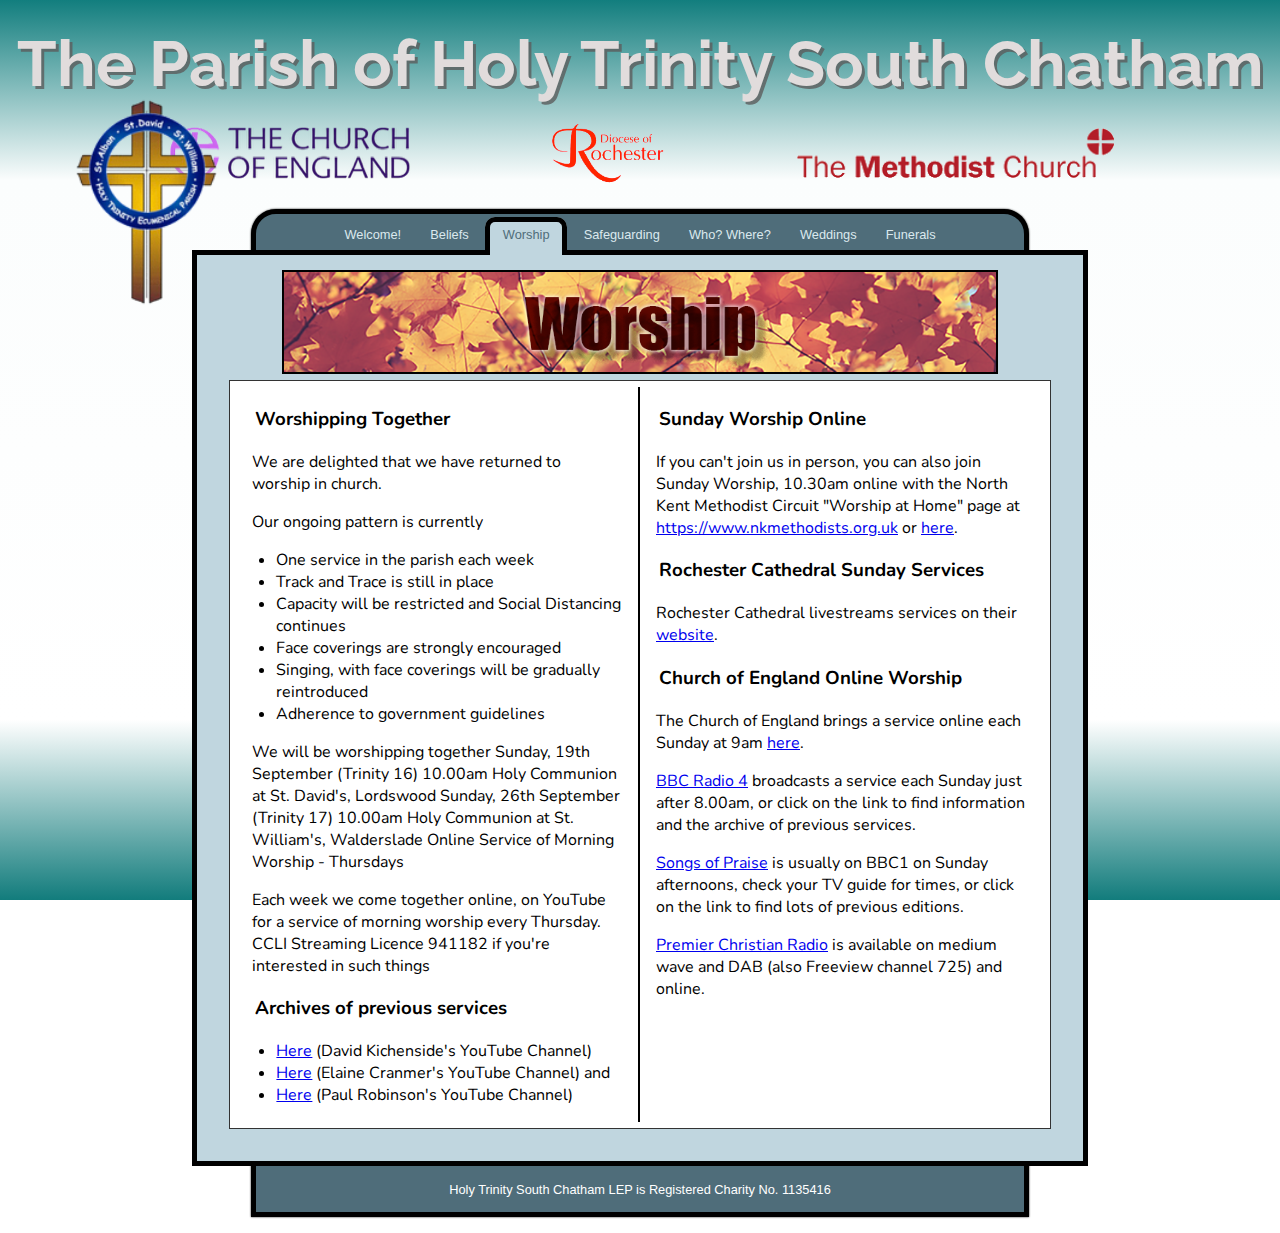
<file: worship.html>
<!DOCTYPE html>
<html lang="en-US">

<head>
    <title></title>
    <meta http-equiv="Content-type" content="text/html;charset=UTF-8" />
    <meta name="viewport" content="width=device-width, initial-scale=1, shrink-to-fit=no">
    <meta name="description" content="" />
    <meta name="generator" content="EverWeb 3.5.0 (2483)" />
    <meta name="buildDate" content="Saturday, 24 July 2021" />
    <meta property="og:url" content="https://www.southchatham.org/whowhere.html" />
    <link rel="stylesheet" type="text/css" href="css/textstyles.css" />
    <link rel="stylesheet" type="text/css" href="css/responsive.css" />
    <!-- <script type="text/javascript" src="ew_js/imageCode.js" defer></script> -->
    <link rel="stylesheet" type="text/css" href="css/pagestyle.css" />
    <link rel="preconnect" href="https://fonts.googleapis.com">
    <link rel="preconnect" href="https://fonts.gstatic.com" crossorigin>
    <link href="https://fonts.googleapis.com/css2?family=Nunito:wght@200;400;700&family=Raleway&display=swap"
        rel="stylesheet">
</head>

<body>

    <header>



        <div class="header-logos">




            <h1>The Parish of Holy Trinity South Chatham</h1>
            <!-- <img id="img-title" src="images/shape_1.png"> -->




            <img id="img-coe" src="images/CoE_Logo.png" alt="Church or England Logo" />

            <img id="img-dor" src="images/DoR_Logo.png" alt="Diocese of Rochester Logo" />

            <img id="img-methodist" src="images/re_methodist_logo_hires.png" alt="Methodist Logo" />

        </div>




        <img id="img-htsc" src="images/htsclogo.png" alt="Holy Trinity South Chatham Logo" />



    </header>




    <div class="container">
        <div class="nav-container">

            <nav>
                <ul>
                    <li class="mobile-grid-full-width"><a href="index.html"
                            data-linkuuid="728DECB6530B481F9286B9969C74C123">Welcome!</a></li>
                    <li><a href="beliefs.html" data-linkuuid="728DECB6530B481F9286B9969C74C123">Beliefs</a></li>
                    <li><a class="active" href="worship.html"
                            data-linkuuid="728DECB6530B481F9286B9969C74C123">Worship</a></li>
                    <li><a href="safeguarding.html" data-linkuuid="728DECB6530B481F9286B9969C74C123">Safeguarding</a>
                    </li>
                    <li><a href="whowhere.html" data-linkuuid="728DECB6530B481F9286B9969C74C123">Who?
                            Where?</a></li>
                    <li><a href="special-services.html" data-linkuuid="728DECB6530B481F9286B9969C74C123">Weddings</a>
                    </li>
                    <li><a href="funerals.html" data-linkuuid="728DECB6530B481F9286B9969C74C123">Funerals</a></li>
                </ul>
            </nav>
        </div>


        <div class="foreground-container">
            <div class="foreground-container-top-fill">
            </div>
            <div class="banner-container">
                <img src="images/WORSHIP-1.png" alt="Worship">
            </div>

            <div class="two-columns-half  grid-item padding">

                <div class="right-border">
                    <h3>Worshipping Together</h3>
                    <p>We are delighted that we have returned to worship in church.</p>
                    <p>Our ongoing pattern is currently</p>
                    <ul>
                        <li>One service in the parish each week</li>
                        <li>Track and Trace is still in place</li>
                        <li>Capacity will be restricted and Social Distancing continues</li>
                        <li>Face coverings are strongly encouraged</li>
                        <li>Singing, with face coverings will be gradually reintroduced</li>
                        <li>Adherence to government guidelines</li>
                    </ul>
                    <p>We will be worshipping together
                        Sunday, 19th September (Trinity 16)
                        10.00am Holy Communion at St. David's, Lordswood
                        Sunday, 26th September (Trinity 17)
                        10.00am Holy Communion at St. William's, Walderslade
                        Online Service of Morning Worship - Thursdays</p>
                    <p>
                        Each week we come together online, on YouTube for a service of morning worship every Thursday.
                        CCLI Streaming Licence 941182 if you're interested in such things
                    </p>
                    <h3>Archives of previous services</h3>
                    <ul>
                        <li><a href="https://www.youtube.com/channel/UC5Kha5TSD0OASreVfgIRsGQ"> Here</a> (David
                            Kichenside's YouTube Channel)</li>
                        <li><a href="https://www.youtube.com/channel/UCbL8YskRldAFHMnxx2fAX2Q/videos">Here</a> (Elaine
                            Cranmer's YouTube Channel) and</li>
                        <li><a href="https://www.youtube.com/channel/UCt32Vv2jSYMrxTcC0F_sExQ">Here</a> (Paul Robinson's
                            YouTube Channel)</li>
                    </ul>
                </div>

                <div class="">
                    <h3> Sunday Worship Online</h3>

                    <p> If you can't join us in person, you can also join Sunday Worship, 10.30am online with the North
                        Kent
                        Methodist Circuit "Worship at Home" page at <a
                            href="https://www.nkmethodists.org.uk/news/invitation-to-worship-from-home.html">https://www.nkmethodists.org.uk</a>
                        or <a href="https://www.youtube.com/watch?v=W3d4vDoiJ04">here</a>. </p>
                    <h3>Rochester Cathedral Sunday Services</h3>
                    <p> Rochester Cathedral livestreams services on their <a
                            href="https://www.rochestercathedral.org/worship-online">website</a>.</p>
                    <h3>Church of England Online Worship</h3>
                    <p>The Church of England brings a service online each Sunday at 9am <a
                            href="https://www.youtube.com/thechurchofengland">here</a>.</p>
                    <p><a href="https://www.bbc.co.uk/programmes/b006qnds">BBC Radio 4</a> broadcasts a service each
                        Sunday just after 8.00am, or click on the link to find
                        information and the archive of previous services.


                    </p>

                    <p><a href="https://www.bbc.co.uk/programmes/b006ttc5">Songs of Praise</a> is usually on BBC1 on
                        Sunday afternoons, check your TV guide for times, or click
                        on the link to find lots of previous editions.


                    </p>
                    <p><a href="https://www.premierchristianradio.com">Premier Christian Radio</a> is available on
                        medium wave and DAB (also Freeview channel 725) and
                        online.</p>


                </div>

            </div>





        </div>

        <footer>
            <p>Holy Trinity South Chatham LEP is Registered Charity No. 1135416</p>

        </footer>




    </div>
    </div>
</body>

</html>
</file>
<file: css/textstyles.css>
.para1{font-size: 0; text-align:center; padding-bottom:0px; margin-top:0px; padding-top:0px;}
.Style2{font-family:  'Helvetica' ,sans-serif ;
 font-size: 12px; 
 color: #FEFFFF;
 word-wrap: break-word;}
.para3{font-size: 0; text-align:left; padding-bottom:9px; margin-top:0px; padding-top:0px;}
.Style4{font-family:  'Verdana' ,sans-serif ;
 font-size: 14px; 
 color: #797979;
 word-wrap: break-word;}
.Style5{font-family:  'Verdana-Italic', 'Verdana' ,sans-serif ;
 font-size: 14px; 
 font-style: italic;
 color: #797979;
 word-wrap: break-word;}
.para6{font-size: 0; text-align:left; padding-bottom:0px; margin-top:0px; padding-top:0px;}
.Style7{font-family:  'Verdana-Bold', 'Verdana' ,sans-serif ;
 font-size: 15px; 
 font-weight:700; 
 word-wrap: break-word;}
.linkStyle_8{font-family:  'Verdana-Bold', 'Verdana' ,sans-serif ;
 font-size: 15px; 
 font-weight:700; 
 color: #0075B9;
 text-decoration: underline; 
 /* 0 0 0 #00F900 #B41700 #FF2600 */
 word-wrap: break-word;}
.linkStyle_8:visited{color:#B41700; text-decoration:underline;}
.linkStyle_8:hover{color:#FF2600; text-decoration:underline;}
.linkStyle_11{font-family:  'Verdana-Bold', 'Verdana' ,sans-serif ;
 font-size: 15px; 
 font-weight:700; 
 color: #004C7E;
 text-decoration: underline; 
 /* 0 0 0 #00F900 #B41700 #55C0FE */
 word-wrap: break-word;}
.linkStyle_11:visited{color:#B41700; text-decoration:underline;}
.linkStyle_11:hover{color:#55C0FE; text-decoration:underline;}
.Style14{font-family:  'Verdana-Bold', 'Verdana' ,sans-serif ;
 font-size: 9px; 
 font-weight:700; 
 word-wrap: break-word;}
.para15{font-size: 0; text-align:left; padding-bottom:11px; margin-top:0px; padding-top:0px;}
.Style16{font-family:  'Verdana' ,sans-serif ;
 font-size: 16px; 
 color: #808080;
 word-wrap: break-word;}
.Style17{font-family:  'Verdana' ,sans-serif ;
 font-size: 14px; 
 font-weight:700; 
 word-wrap: break-word;}
.Style18{font-family:  'Verdana' ,sans-serif ;
 font-size: 14px; 
 font-weight:700; 
 margin:0;
 word-wrap: break-word;}
.Style19{font-family:  'Verdana' ,sans-serif ;
 font-size: 14px; 
 font-style: italic;
 color: #B41700;
 word-wrap: break-word;}
.Style20{font-family:  'Verdana' ,sans-serif ;
 font-size: 14px; 
 font-style: italic;
 margin:0;
 color: #B41700;
 word-wrap: break-word;}
.Style21{font-family:  'Verdana' ,sans-serif ;
 font-size: 14px; 
 font-weight:700; 
 color: #B41700;
 word-wrap: break-word;}
.Style22{font-family:  'Verdana' ,sans-serif ;
 font-size: 14px; 
 color: #B41700;
 word-wrap: break-word;}
.Style23{font-family:  'Verdana' ,sans-serif ;
 font-size: 14px; 
 font-style: italic;
 color: #AB1500;
 word-wrap: break-word;}
.Style24{font-family:  'Verdana' ,sans-serif ;
 font-size: 14px; 
 margin:0;
 word-wrap: break-word;}
.Style25{font-family:  'Verdana' ,sans-serif ;
 font-size: 14px; 
 word-wrap: break-word;}
.linkStyle_26{font-family:  'Verdana' ,sans-serif ;
 font-size: 14px; 
 font-weight:700; 
 color: #0432FF;
 text-decoration: underline; 
 /* 0 0 0 #00F900 #B41700 #FF2600 */
 word-wrap: break-word;}
.linkStyle_26:visited{color:#B41700; text-decoration:underline;}
.linkStyle_26:hover{color:#FF2600; text-decoration:underline;}
.Style29{font-family:  'Verdana' ,sans-serif ;
 font-size: 11px; 
 word-wrap: break-word;}
.linkStyle_30{font-family:  'Verdana' ,sans-serif ;
 font-size: 14px; 
 color: #0432FF;
 text-decoration: underline; 
 /* 0 0 0 #00F900 #FEFB00 #FF2600 */
 word-wrap: break-word;}
.linkStyle_30:visited{color:#AB1500; text-decoration:underline;}
.linkStyle_30:hover{color:#FF2600; text-decoration:underline;}
.linkStyle_33{font-family:  'Verdana' ,sans-serif ;
 font-size: 14px; 
 color: #0432FF;
 text-decoration: underline; 
 /* 0 0 0 #00F900 #B41700 #FF2600 */
 word-wrap: break-word;}
.linkStyle_33:visited{color:#B41700; text-decoration:underline;}
.linkStyle_33:hover{color:#FF2600; text-decoration:underline;}
.linkStyle_36{font-family:  'Verdana' ,sans-serif ;
 font-size: 14px; 
 color: #0432FF;
 text-decoration: underline; 
 /* 0 0 0 #00F900 #AB1500 #FF2600 */
 word-wrap: break-word;}
.linkStyle_36:visited{color:#AB1500; text-decoration:underline;}
.linkStyle_36:hover{color:#FF2600; text-decoration:underline;}
.Style39{font-family:  'Verdana' ,sans-serif ;
 font-size: 14px; 
 color: #0462C1;
 word-wrap: break-word;}
.Style40{font-family:  'Verdana' ,sans-serif ;
 font-size: 14px; 
 margin:0;
 color: #0462C1;
 word-wrap: break-word;}
.Style24:visited{color:#B41700; text-decoration:underline;}
.Style24:hover{color:#FF2600; text-decoration:underline;}
.linkStyle_43{font-family:  'Verdana' ,sans-serif ;
 font-size: 14px; 
 font-weight:700; 
 color: #0432FF;
 text-decoration: underline; 
 /* 0 0 0 #CBCBCB #942092 #FF2600 */
 word-wrap: break-word;}
.linkStyle_43:visited{color:#AB1500; text-decoration:underline;}
.linkStyle_43:hover{color:#FF2600; text-decoration:underline;}
.Style46{font-family:  'Verdana' ,sans-serif ;
 font-size: 14px; 
 font-style: italic;
 word-wrap: break-word;}
.linkStyle_47{font-family:  'Verdana' ,sans-serif ;
 font-size: 14px; 
 font-style: italic;
 color: #0075B9;
 text-decoration: underline; 
 /* 0 0 0 #00F900 #B41700 #FF2600 */
 word-wrap: break-word;}
.linkStyle_47:visited{color:#B41700; text-decoration:underline;}
.linkStyle_47:hover{color:#FF2600; text-decoration:underline;}
.Style50{font-family:  'Verdana' ,sans-serif ;
 font-size: 14px; 
 font-weight:700; 
 color: #007003;
 word-wrap: break-word;}
.Style51{font-family:  'Verdana' ,sans-serif ;
 font-size: 14px; 
 font-weight:700; 
 color: #97185D;
 word-wrap: break-word;}
.Style52{font-family:  'Verdana' ,sans-serif ;
 font-size: 14px; 
 font-weight:700; 
 color: #FE634D;
 word-wrap: break-word;}
.Style53{font-family:  'Verdana' ,sans-serif ;
 font-size: 14px; 
 font-weight:700; 
 color: #004C7E;
 word-wrap: break-word;}
.Style54{font-family:  'Helvetica' ,sans-serif ;
 font-size: 12px; 
 margin:0;
 word-wrap: break-word;}
.linkStyle_55{font-family:  'Verdana' ,sans-serif ;
 font-size: 14px; 
 font-weight:700; 
 color: #004C7E;
 text-decoration: underline; 
 /* 0 0 0 #00F900 #004C7E #55C0FE */
 word-wrap: break-word;}
.linkStyle_55:visited{color:#004C7E; text-decoration:underline;}
.linkStyle_55:hover{color:#55C0FE; text-decoration:underline;}
.linkStyle_58{font-family:  'Verdana' ,sans-serif ;
 font-size: 14px; 
 font-weight:700; 
 color: #004C7E;
 text-decoration: underline; 
 /* 0 0 0 #00F900 #B41700 #55C0FE */
 word-wrap: break-word;}
.linkStyle_58:visited{color:#B41700; text-decoration:underline;}
.linkStyle_58:hover{color:#55C0FE; text-decoration:underline;}
.linkStyle_61{font-family:  'AppleGothic' ;
 font-size: 42px; 
 font-weight:700; 
 color: #004C7E;
 text-decoration: underline; 
 /* 0 0 0 #00F900 #004C7E #00A0FE */
 word-wrap: break-word;}
.linkStyle_61:visited{color:#004C7E; text-decoration:underline;}
.linkStyle_61:hover{color:#00A0FE; text-decoration:underline;}
.linkStyle_64{font-family:  'AppleGothic' ;
 font-size: 42px; 
 font-weight:700; 
 color: #004C7E;
 text-decoration: underline; 
 /* 0 0 0 #00F900 #004C7E #55C0FE */
 word-wrap: break-word;}
.linkStyle_64:visited{color:#004C7E; text-decoration:underline;}
.linkStyle_64:hover{color:#55C0FE; text-decoration:underline;}
.para67{font-size: 0; text-align:left; padding-bottom:6px; margin-top:0px; padding-top:0px;}
.Style68{font-family:  'Verdana-Bold', 'Verdana' ,sans-serif ;
 font-size: 14px; 
 font-weight:700; 
 letter-spacing: 0.01em; 
 word-wrap: break-word;}
.Style69{font-family:  'Calibri' ,'Arial' ,sans-serif ;
 font-size: 17px; 
 margin:0;
 word-wrap: break-word;}
.Style70{font-family:  'Calibri' ,'Arial' ,sans-serif ;
 font-size: 17px; 
 word-wrap: break-word;}
.linkStyle_71{font-family:  'Calibri' ,'Arial' ,sans-serif ;
 font-size: 17px; 
 color: #0432FF;
 text-decoration: underline; 
 /* 0 0 0 #CBCBCB #942092 #FF2600 */
 word-wrap: break-word;}
.linkStyle_71:visited{color:#AB1500; text-decoration:underline;}
.linkStyle_71:hover{color:#FF2600; text-decoration:underline;}
.Style74{font-family:  'Verdana' ,sans-serif ;
 font-size: 18px;
 vertical-align: -5.4px;
 font-weight:700; 
 color: #919191;
 word-wrap: break-word;}
.Style75{font-family:  'Verdana' ,sans-serif ;
 font-size: 16px;
 vertical-align: -4.8px;
 font-weight:700; 
 color: #919191;
 word-wrap: break-word;}
.Style76{font-family:  'Verdana' ,sans-serif ;
 font-size: 16px;
 vertical-align: -4.8px;
 color: #919191;
 word-wrap: break-word;}
.Style77{font-family:  'Verdana' ,sans-serif ;
 font-size: 18px;
 vertical-align: -5.4px;
 font-weight:700; 
 margin:0;
 color: #919191;
 word-wrap: break-word;}
.Style78{font-family:  'Verdana' ,sans-serif ;
 font-size: 16px;
 vertical-align: -4.8px;
 font-weight:700; 
 margin:0;
 word-wrap: break-word;}
.Style79{font-family:  'Verdana' ,sans-serif ;
 font-size: 16px;
 vertical-align: -4.8px;
 font-weight:700; 
 word-wrap: break-word;}
.linkStyle_80{font-family:  'Verdana' ,sans-serif ;
 font-size: 16px;
 vertical-align: -4.8px;
 font-weight:700; 
 color: #0432FF;
 text-decoration: underline; 
 /* 0 0 0 #00F900 #AB1500 #FF2600 */
 word-wrap: break-word;}
.linkStyle_80:visited{color:#AB1500; text-decoration:underline;}
.linkStyle_80:hover{color:#FF2600; text-decoration:underline;}
.para83{font-size: 0; text-align:center; padding-bottom:6px; margin-top:0px; padding-top:0px;}
.Style84{font-family:  'Verdana' ,sans-serif ;
 font-size: 16px; 
 font-weight:700; 
 color: #919191;
 word-wrap: break-word;}
.Style85{font-family:  'Verdana' ,sans-serif ;
 font-size: 15px; 
 font-weight:700; 
 color: #919191;
 word-wrap: break-word;}
.Style86{font-family:  'Verdana' ,sans-serif ;
 font-size: 14px;
 vertical-align: -4.2px;
 font-weight:700; 
 color: #919191;
 word-wrap: break-word;}
.Style87{font-family:  'Verdana' ,sans-serif ;
 font-size: 20px;
 vertical-align: -6px;
 font-weight:700; 
 color: #007003;
 word-wrap: break-word;}
.Style88{font-family:  'Verdana' ,sans-serif ;
 font-size: 14px;
 vertical-align: -4.2px;
 font-weight:700; 
 color: #007003;
 word-wrap: break-word;}
.linkStyle_89{font-family:  'Verdana' ,sans-serif ;
 font-size: 14px; 
 color: #AB1500;
 text-decoration: underline; 
 /* 0 0 0 #00F900 #FFAAB6 #FF2600 */
 word-wrap: break-word;}
.linkStyle_89:visited{color:#FFAAB6; text-decoration:underline;}
.linkStyle_89:hover{color:#FF2600; text-decoration:underline;}
.Style92{font-family:  'Verdana' ,sans-serif ;
 font-size: 14px; 
 margin:0;
 color: #797979;
 word-wrap: break-word;}
.Style93{font-family:  'Verdana' ,sans-serif ;
 font-size: 14px; 
 font-weight:700; 
 color: #797979;
 word-wrap: break-word;}
.Style94{font-family:  'Verdana' ,sans-serif ;
 font-size: 24px; 
 color: #AB1500;
 word-wrap: break-word;}
.Style95{font-family:  'Verdana' ,sans-serif ;
 font-size: 24px; 
 font-style: italic;
 color: #AB1500;
 word-wrap: break-word;}
.Style96{font-family:  'Verdana' ,sans-serif ;
 font-size: 24px; 
 margin:0;
 color: #AB1500;
 word-wrap: break-word;}
.Style97{font-family:  'Verdana' ,sans-serif ;
 font-size: 24px; 
 font-weight:700; 
 color: #AB1500;
 word-wrap: break-word;}
.Style98{font-family:  'Verdana' ,sans-serif ;
 font-size: 14px; 
 font-weight:700; 
 color: #AB1500;
 word-wrap: break-word;}
.Style99{font-family:  'Verdana' ,sans-serif ;
 font-size: 14px; 
 color: #808080;
 word-wrap: break-word;}
.Style100{font-family:  'Verdana' ,sans-serif ;
 font-size: 12px; 
 color: #808080;
 word-wrap: break-word;}
.Style101{font-family:  'Verdana' ,sans-serif ;
 font-size: 12px; 
 font-weight:700; 
 color: #AB1500;
 word-wrap: break-word;}
.linkStyle_102{font-family:  'Verdana' ,sans-serif ;
 font-size: 12px; 
 color: #0432FF;
 text-decoration: underline; 
 /* 0 0 0 #00F900 #FEFB00 #FF2600 */
 word-wrap: break-word;}
.linkStyle_102:visited{color:#AB1500; text-decoration:underline;}
.linkStyle_102:hover{color:#FF2600; text-decoration:underline;}
.Style105{font-family:  'Verdana' ,sans-serif ;
 font-size: 12px; 
 color: #AB1500;
 word-wrap: break-word;}
.Style106{font-family:  'Verdana' ,sans-serif ;
 font-size: 12px; 
 color: #797979;
 word-wrap: break-word;}
.Style107{font-family:  'Verdana' ,sans-serif ;
 font-size: 12px; 
 margin:0;
 color: #797979;
 word-wrap: break-word;}
.linkStyle_108{font-family:  'Verdana' ,sans-serif ;
 font-size: 13px; 
 color: #0432FF;
 text-decoration: underline; 
 /* 0 0 0 #CBCBCB #942092 #FF2600 */
 word-wrap: break-word;}
.linkStyle_108:visited{color:#AB1500; text-decoration:underline;}
.linkStyle_108:hover{color:#FF2600; text-decoration:underline;}
.Style111{font-family:  'Verdana' ,sans-serif ;
 font-size: 13px; 
 color: #797979;
 word-wrap: break-word;}
.Style112{font-family:  'Verdana-Bold', 'Verdana' ,sans-serif ;
 font-size: 12px; 
 font-weight:700; 
 color: #AB1500;
 word-wrap: break-word;}
.Style113{font-family:  'Calibri' ,'Arial' ,sans-serif ;
 font-size: 13px; 
 color: #AB1500;
 word-wrap: break-word;}
.Style114{font-family:  'Verdana-Bold', 'Verdana' ,sans-serif ;
 font-size: 12px; 
 font-weight:700; 
 word-wrap: break-word;}
.Style115{font-family:  'Verdana' ,sans-serif ;
 font-size: 12px; 
 word-wrap: break-word;}
.Style116{font-family:  'Verdana' ,sans-serif ;
 font-size: 12px; 
 font-weight:700; 
 word-wrap: break-word;}
.para117{font-size: 0; text-align:left; padding-bottom:7px; margin-top:0px; padding-top:0px;}
.Style118{font-family:  'Verdana' ,sans-serif ;
 font-size: 12px; 
 font-style: italic;
 word-wrap: break-word;}
.Style119{font-family:  'Verdana' ,sans-serif ;
 font-size: 12px; 
 font-weight:700; 
 margin:0;
 color: #AB1500;
 word-wrap: break-word;}
.Style120{font-family:  'Helvetica' ,sans-serif ;
 font-size: 12px; 
 word-wrap: break-word;}
.Style121{font-family:  'Verdana-BoldItalic', 'Verdana' ,sans-serif ;
 font-size: 14px; 
 font-weight:700; 
 font-style: italic;
 color: #AB1500;
 word-wrap: break-word;}
.Style122{font-family:  'Verdana' ,sans-serif ;
 font-size: 14px; 
 font-weight:700; 
 font-style: italic;
 color: #AB1500;
 word-wrap: break-word;}
.Style123{font-family:  'Verdana' ,sans-serif ;
 font-size: 13px;
 vertical-align: -3.9px;
 margin:0;
 word-wrap: break-word;}
.Style124{font-family:  'Verdana' ,sans-serif ;
 font-size: 13px;
 vertical-align: -3.9px;
 font-weight:700; 
 word-wrap: break-word;}
.Style125{font-family:  'Verdana' ,sans-serif ;
 font-size: 13px;
 vertical-align: -3.9px;
 word-wrap: break-word;}
.Style126{font-family:  'Verdana' ,sans-serif ;
 font-size: 15px;
 vertical-align: -4.5px;
 font-weight:700; 
 word-wrap: break-word;}
.Style127{font-family:  'Verdana' ,sans-serif ;
 font-size: 13px;
 vertical-align: -3.9px;
 font-weight:700; 
 margin:0;
 word-wrap: break-word;}
.Style128{font-family:  'Verdana' ,sans-serif ;
 font-size: 13px;
 vertical-align: -3.9px;
 font-style: italic;
 word-wrap: break-word;}
.Style129{font-family:  'Verdana' ,sans-serif ;
 font-size: 13px;
 vertical-align: -3.9px;
 font-weight:700; 
 font-style: italic;
 margin:0;
 color: #002E73;
 word-wrap: break-word;}
.para130{font-size: 0; text-align:center; padding-bottom:11px; margin-top:0px; padding-top:0px;}
.Style131{font-family:  'Verdana' ,sans-serif ;
 font-size: 13px;
 vertical-align: -3.9px;
 font-weight:700; 
 font-style: italic;
 word-wrap: break-word;}
.Style132{font-family:  'Verdana' ,sans-serif ;
 font-size: 17px; 
 font-weight:700; 
 color: #AB1500;
 word-wrap: break-word;}
.Style133{font-family:  'Verdana' ,sans-serif ;
 font-size: 13px; 
 margin:0;
 color: #AB1500;
 word-wrap: break-word;}
.Style134{font-family:  'Verdana' ,sans-serif ;
 font-size: 13px; 
 font-weight:700; 
 color: #AB1500;
 word-wrap: break-word;}
.Style135{font-family:  'Verdana' ,sans-serif ;
 font-size: 13px; 
 color: #AB1500;
 word-wrap: break-word;}
.Style136{font-family:  'Verdana' ,sans-serif ;
 font-size: 16px; 
 font-weight:700; 
 color: #AB1500;
 word-wrap: break-word;}
.Style137{font-family:  'Verdana' ,sans-serif ;
 font-size: 13px; 
 margin:0;
 word-wrap: break-word;}
a.outerlink{text-decoration:none}
.animhidden{opacity: 0}
.animvisible{opacity: 1}
.Style141{font-family:  'Verdana' ,sans-serif ;
 font-size: 14px; 
 font-weight:700; 
 font-style: italic;
 margin:0;
 word-wrap: break-word;}
.Style142{font-family:  'Verdana' ,sans-serif ;
 font-size: 14px; 
 font-weight:700; 
 font-style: italic;
 word-wrap: break-word;}
.Style143{font-family:  'Verdana' ,sans-serif ;
 font-size: 14px; 
 font-style: italic;
 margin:0;
 color: #AB1500;
 word-wrap: break-word;}
.linkStyle_144{font-family:  'Verdana' ,sans-serif ;
 font-size: 14px; 
 font-weight:700; 
 color: #0432FF;
 text-decoration: underline; 
 /* 0 0 0 #00F900 #AB1500 #FF2600 */
 word-wrap: break-word;}
.linkStyle_144:visited{color:#AB1500; text-decoration:underline;}
.linkStyle_144:hover{color:#FF2600; text-decoration:underline;}
</file>
<file: css/responsive.css>
@media screen and (max-width: 575px) and (min-width: 0px) {
  /* mobile */
  .mbl-hide {
  	display:none !important;
  }
  
}

@media screen and (max-width: 768px) and (min-width: 575px) {
  /* tablet */
   .tblt-hide {
  	display:none !important;
  }
  
}


@media screen and (max-width: 991px) and (min-width: 768px) {
  /* desktop */
   .dsk-hide {
  	display:none !important;
  }
  
}


@media screen and (min-width: 991px) {
 /* wide desktop */
   .wddsk-hide {
  	display:none !important;
  }

}

.ew-video-dim {
	margin: 0 auto;
}
.ew-video-responsive{
	overflow:hidden;
	padding-bottom:56.25%;
	position:relative;
	height:0;
}
.ew-video-responsive iframe, .ew-video-responsive object, .ew-video-responsive embed {
	left:0;
	top:0;
	height:100%;
	width:100%;
	position:absolute;
}
</file>
<file: css/pagestyle.css>
/* -----------Selectors------------- */


footer {
    min-height: 30px;
    text-align: center;
    color: white;
    font-size: 0.8rem;
}


body {
    background: rgb(18, 124, 124);
    background: linear-gradient(0deg, rgba(18, 124, 124, 1) 0%, rgba(255, 255, 255, 1) 20%, rgba(251, 253, 253, 1) 80%, rgba(18, 126, 126, 1) 100%);
    margin: 0px auto;
    font-family: 'HelveticaNeue-Light', 'Helvetica Neue', 'Helvetica';
    font-weight: 300;
    font-size: 16px;
    height: 100%;
    background-repeat: no-repeat;
    background-attachment: fixed;
}

strong {
    font-weight: bold;
}

header {
    text-align: center;
}

h1 {
    font-size: 4rem;
    color: rgb(225, 220, 220);
    margin: 0.4em auto 0 auto;
    font-family: 'Raleway', sans-serif;
    -webkit-text-shadow: 3px 3x rgba(92, 92, 92, 0.8);
    -moz-text-shadow: 3px 3px rgba(92, 92, 92, 0.8);
    text-shadow: 3px 3px rgba(92, 92, 92, 0.8);
}

h3,
p {
    margin: 1em;
}
h4{
    margin: 0.5em 1em;
}


nav {
    border-top-left-radius: 25px;
    border-top-right-radius: 25px;
    position: relative;
    width: 100%;
    font-family: 'HelveticaNeue-Light', 'Helvetica Neue', 'Helvetica';
    font-weight: 300;
    font-size: 1.2rem;
    z-index: 1;
    padding: 0.6em 0.6em 0.4em 0.6em;
}

nav ul {
    position: relative;
    margin-top: 0.4em;
    margin-bottom: 0;
    padding: 0;
}

nav li {
    position: relative;
    height: 50%;
    display: inline-block;

}

nav a {
    color: #DBE9EE;
    text-decoration: none;

    padding: 0.4em 1em;
}

nav a:hover {
    color: #C0D6DF;
}


/* -----------Classes------------- */

.header-logos img {
    margin: 1.4em 4em;
}

.active:hover {
    color: #4F6D7A;
}

.active {
    border-top-left-radius: 10px;
    border-top-right-radius: 10px;
    padding-bottom: 1em;
    border: solid black 5px;
    border-bottom: none;
    background-color: #C0D6DF;
    margin: 0;
    color: #4F6D7A;
}


.container {
    border-top-left-radius: 25px;
    border-top-right-radius: 25px;
    border: solid black 5px;
    margin: 0 auto 1em;
    max-width: 60vw;
    box-shadow: 0px 0px 2px 0px rgba(0, 0, 0, 1);
    background-color: #4F6D7A;
}

#carousel-container{
    background-color:unset;
    border:unset;
}

.foreground-container {

    padding: 2em;
    padding-top: 0;
    border: solid black 5px;
    background-color: #C0D6DF;
    margin: 0 -4em 1em -4em;
    font-family: 'Nunito', sans-serif;
    font-weight: normal;
}
.carousel-slides {

    position: relative;
    overflow: hidden;
}

.carousel-slides img {
    border: solid black 2px;
    width: 100%;
    object-fit: contain;
    border-left: none;
}

.foreground-container-top-fill {
    position: relative;
    top: 0;
    background-color: #C0D6DF;
    height: 15px;
    z-index: 10;
}

.hide-slide {
    display: none;
}

.display-slide {

    display: initial;
}

@keyframes fadeInFromLeft {
    0% {
        opacity: 0;
        transform: translate(-100%);
    }

    100% {
        opacity: 1;
        transform: translate(0);
    }
}

@keyframes fadeInFromRight {
    0% {
        opacity: 0;
        transform: translate(100%);
    }

    100% {
        opacity: 1;
        transform: translate(0);
    }
}

.fadeInLeft {
    -webkit-animation-duration: 1s;
    animation-duration: 1s;
    -webkit-animation-name: fadeInFromLeft;
    animation-name: fadeInFromLeft;
}

.fadeInRight {
    -webkit-animation-duration: 1s;
    animation-duration: 1s;
    -webkit-animation-name: fadeInFromRight;
    animation-name: fadeInFromRight;
}

.disabled {
    pointer-events: none;
}

.two-columns-auto {
    justify-content: space-evenly;
    display: grid;
    grid-template-columns: auto 45%;
    grid-template-rows: auto;
    gap: 1em;

}

.two-columns-half {
    justify-content: space-evenly;
    display: grid;
    grid-template-columns: 50% 50%;
    grid-template-rows: auto;
    gap: 0;
}

.three-columns {
    display: grid;
    grid-template-columns: 50% 50%;
    grid-template-rows: auto auto;
    gap: 1em;
}

.three-columns .grid-item{
    display:grid;
    grid-template-columns: auto;
    grid-template-rows: 30% auto;
}

.three-columns .grid-item:last-child{
    grid-column-start: 1;
    grid-column-end: 3;
    width: 50%;
    justify-self: center;
}

.grid-item {
    background-color: white;
    border: 1px solid rgba(0, 0, 0, 0.8);
    margin: 0;

}

.padding {
    padding: 0.4em 0.4em;
}
.label{
    color:darkslategray;
    font-size: 0.8rem;
    margin-bottom: -1em;

}
.min-line-spacing{
    line-height:100%;
}
.img-anchor-trio {
    display: flex;
    flex-direction: column;

}

.buttons {
    position: relative;
    height: 100%;
    color: rgb(169, 169, 169);
    opacity: 0.5;
    z-index: 100;
    display: contents;
}

.buttons ::selection {
    background: transparent;
}

.buttons ::-moz-selection {
    background: transparent;
}

.buttons :hover {
    opacity: 1;
    color: lightgrey;
}

.img-anchors {
    margin: 1.6em 0 1em 0;
    display: flex;
    justify-content: center;
}

.img-anchors a {
    height: 160px;
    margin: 0 2em;
}

.img-anchor-trio a {
    height: 53.6px;
}

.img-anchors img {
    height: 100%;
    -webkit-box-shadow: 5px 5px 10px 0px rgba(50, 50, 50, 0.8);
    -moz-box-shadow: 5px 5px 10px 0px rgba(50, 50, 50, 0.8);
    box-shadow: 5px 5px 10px 0px rgba(50, 50, 50, 0.8);
}

.banner-container {
    text-align: center;

}

.banner-container img {
    border: solid black 2px;
    height: 100px;
}

.img-large img {
    height: 150px;
}

.right-border {
    border-right: solid black 2px;
}

.left-border {
    border-left: solid black 2px;
}

.border {
    border: solid black 2px;
}

.grid-full-width {
    grid-column-start: 1;
    grid-column-end: 3;
}

.centered {
    text-align: center;
}

.img-grid-header {
    
    max-width: 100%;

}

.map-img img {
    border: solid black 2px;
}

.bottom-align-content {
    display: grid;
}

/* -----------IDs------------- */

#img-htsc {
    float: left;
    height: 220px;
    position: relative;
    top: -120px;
    left: 5%;
}

#img-coe {

    height: 60px;

}

#img-dor {

    height: 60px;
}

#img-methodist {

    position: relative;
    bottom: 5px;
    height: 50px;
}

#prev-btn {

    position: absolute;
    top: 50%;
    left: 0;
    transform: translateY(-50%);
    position: absolute;
    font-size: 4rem;
    cursor: pointer;
    padding: 0 0.2em;
    z-index: 200;
}

#next-btn {
    position: absolute;
    top: 50%;
    right: 0;
    transform: translateY(-50%);
    font-size: 4rem;
    cursor: pointer;
    padding: 0 0.2em;
}

/* -----------Media Queries------------- */


@media only screen and (max-width: 1600px) {

    nav {
        padding: 0.6em 0;
        font-size: 0.8rem;
        text-align: center;


    }

}

@media only screen and (max-width: 1279px) {
    h1 {
        font-size: 1.4rem;
        max-width: 60%;
    }

    body,
    html {
        max-width: 100%;
        font-size: 1rem;
    }

    nav {
        padding: 0.6em 0;
        font-size: 1.2rem;
        text-align: center;

    }

    nav ul {
        display: grid;
        grid-template-columns: auto auto auto;
        justify-content: center;
    }

    nav li {
        margin: 0.4em 0.2em;
        border: solid black 2px;
        background-color: #3e6374;
        height: 70%;
        -webkit-box-shadow: 5px 5px 10px 0px rgba(50, 50, 50, 0.8);
        -moz-box-shadow: 5px 5px 10px 0px rgba(50, 50, 50, 0.8);
        box-shadow: 5px 5px 10px 0px rgba(50, 50, 50, 0.8);
    }

    nav a {

        text-decoration: none;

        padding: 0.5em;
        display: block;

    }

    nav a:hover {
        color: #C0D6DF;
    }

    .active {
        border-radius: none;
        padding-bottom: 0.5em;
        border: none;
        border-bottom: none;
        background-color: unset;
        color: unset;
    }

    .active:hover {
        color: #203138;
    }

    p {
        margin: 1em 0;
    }

    .mobile-grid-full-width {
        border: none;
        padding: 0;
        background-color: #3e6374;
        border: solid black 2px;

        grid-column-start: 1;
        grid-column-end: 4;
        margin: 0.4em;
        border-radius: unset;
    }

    .two-columns-auto {
        justify-content: center;
        grid-template-columns: 100%;
        grid-template-rows: auto;
        gap: 0;
    }

    .two-columns-half {
        display: block;
    }

    .three-columns {
        display: flex;
        flex-direction: column;
    }

    .right-border {
        border: none;
    }

    .foreground-container {

        text-align: center;
        margin: 0 auto;
        width: 95%;
        padding: 0;
    }

    .grid-item {
        margin: 1em 0.5em;
    }

    .container {
        border-top-left-radius: 25px;
        border-top-right-radius: 25px;
        margin: 0 auto;
        border-left: none;
        border-right: none;
        box-shadow: 0px 0px 2px 0px rgba(0, 0, 0, 1);
        height: auto;
        max-width: 100%;
        background-color: #4F6D7A;
    }

    .img-anchors {
        display: grid;
        grid-template-columns: auto auto;
        grid-template-rows: auto auto;
        margin-top: 0;

    }

    .img-anchors a {

        margin: 0.2em 0.2em 1em 0.2em;
    }

    .img-anchors img {

        margin: 0.2em;
    }

    .img-anchor-trio {
        margin: 0.2em;

    }

    .img-anchor-trio img {


        height: 53px;
    }

    .img-anchor-trio a {
        margin: 0;
        height: 53px;
    }

    .header-logos img {
        margin: 0.5em;
    }

    #img-htsc {
        height: 100px;
        position: absolute;
        top: 0;
        left: 1%;

    }

    #img-coe {

        height: 20px;

    }

    #img-dor {

        height: 20px;
    }

    #img-methodist {

        height: 20px;
    }

    .banner-container {

        width: 100%;
    }

    .banner-container img {
        border: none;
        max-width: 90vw;
        object-fit: contain;
    }

    .img-grid-header {

        max-width: 75vw;
        max-height: 15vh;
    }
}
</file>
